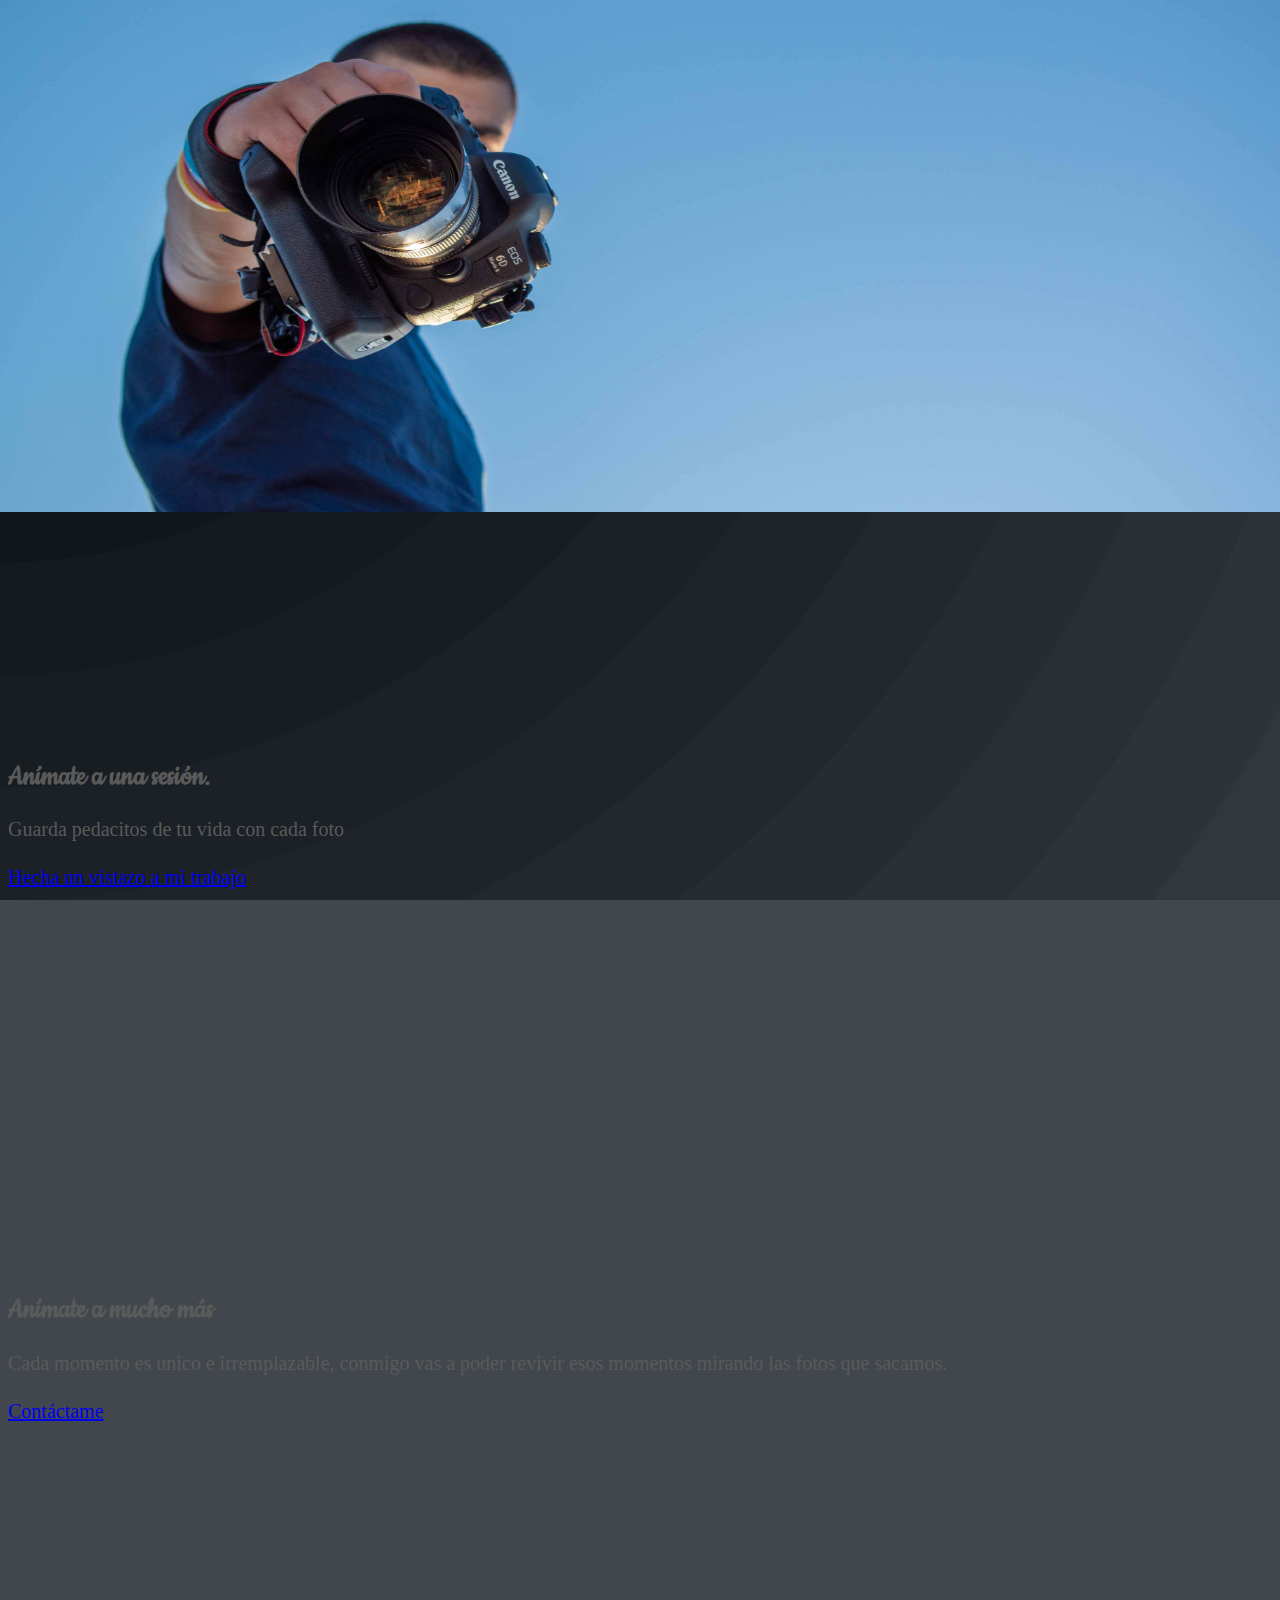
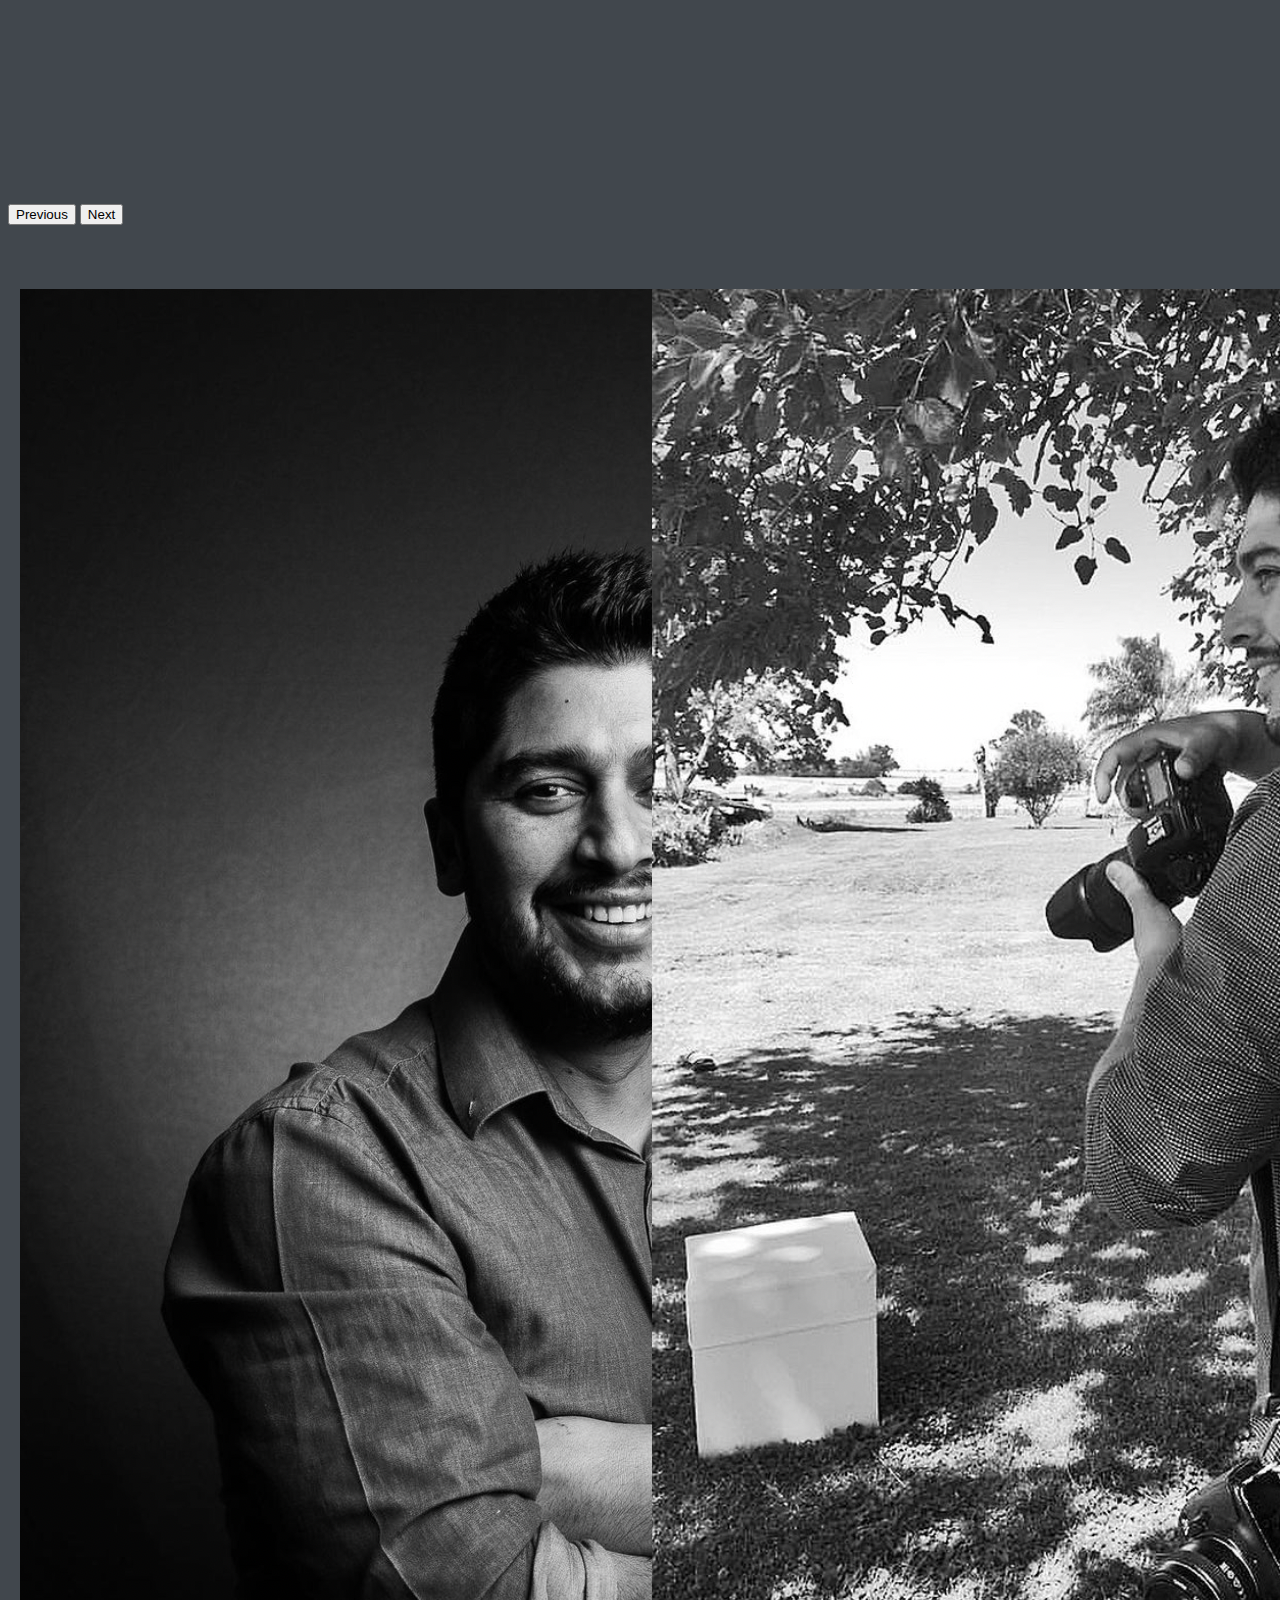
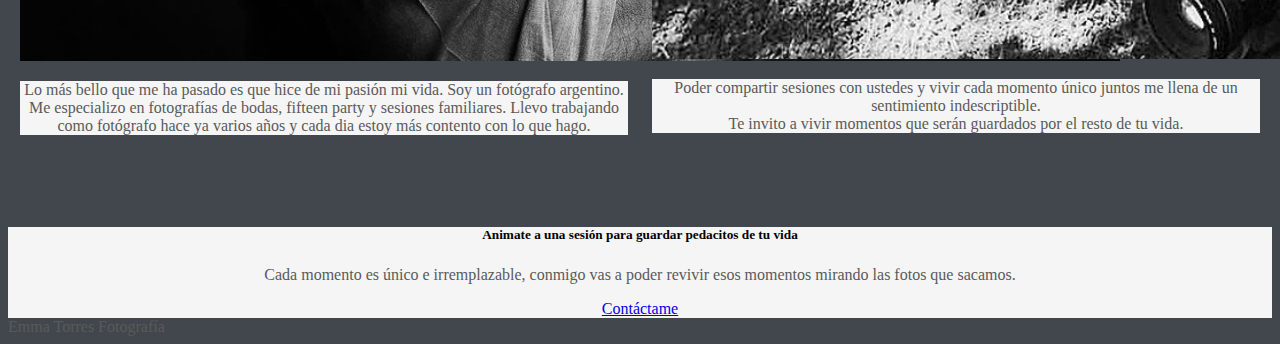
<file: index.html>
<!DOCTYPE html>
<html lang="en">
<head>
    <meta charset="UTF-8">
    <meta http-equiv="X-UA-Compatible" content="IE=edge">
    <meta name="viewport" content="width=device-width, initial-scale=1.0">
    <title>Emma Torres ph</title>
    <link rel="stylesheet" href="./css/style.css">
    <link rel="shortcut icon" href="./img/iconos/camara (3).png">
    <link href="https://cdn.jsdelivr.net/npm/bootstrap@5.1.3/dist/css/bootstrap.min.css" rel="stylesheet"
        integrity="sha384-1BmE4kWBq78iYhFldvKuhfTAU6auU8tT94WrHftjDbrCEXSU1oBoqyl2QvZ6jIW3" crossorigin="anonymous">
    <link href="https://fonts.googleapis.com/css2?family=Cookie&display=swap" rel="stylesheet">
    <meta name="description" content="Emma torres Fotografía, Pagina web de fotografía en donde puedes ver mis trabajos">
    <meta name="keywords" content="Fotografía, Sesiones, Bodas, casamientos, fotos">
</head>
<body>
    <header>

        <nav class="navbar navbar-expand-lg navbar-light bg-light">
            <div class="container-fluid">
                <a class="navbar-brand"  href="./index.html">Emma Torres Fotografia <img src="./img/iconos/camara (3).png" alt=""> </a>
                <button class="navbar-toggler" type="button" data-bs-toggle="collapse" data-bs-target="#navbarSupportedContent"
                    aria-controls="navbarSupportedContent" aria-expanded="false" aria-label="Toggle navigation">
                    <span class="navbar-toggler-icon"></span>
                </button>
                <div class="collapse navbar-collapse" id="navbarSupportedContent">
                    <ul class="navbar-nav me-auto mb-2 mb-lg-0">
                        <li class="nav-item">
                            <a class="nav-link active" aria-current="page" href="./index.html">Home</a>
                        </li>
                        <li class="nav-item">
                            <a class="nav-link" href="./pages/sesiones.html">Sesiones</a>
                        </li>
                        <li class="nav-item">
                            <a class="nav-link" href="./pages/galeria.html">Galería</a>
                        </li>
        
                        <li class="nav-item">
                            <a class="nav-link" href="./pages/opiniones.html">Opiniones</a>
                        </li>
                        <li class="nav-item">
                            <a class="nav-link" href="./pages/contacto.html">Contacto</a>
                        </li>
                    </ul>
        
                    <a href="https://www.facebook.com/emmatorres.fotografia">
                        <svg xmlns="http://www.w3.org/2000/svg" width="16" height="16" fill="currentColor"
                            class="bi bi-facebook" viewBox="0 0 16 16">
                            <path
                                d="M16 8.049c0-4.446-3.582-8.05-8-8.05C3.58 0-.002 3.603-.002 8.05c0 4.017 2.926 7.347 6.75 7.951v-5.625h-2.03V8.05H6.75V6.275c0-2.017 1.195-3.131 3.022-3.131.876 0 1.791.157 1.791.157v1.98h-1.009c-.993 0-1.303.621-1.303 1.258v1.51h2.218l-.354 2.326H9.25V16c3.824-.604 6.75-3.934 6.75-7.951z" />
                        </svg>
                    </a>
        
                </div>
            </div>
        </nav>



    </header>
    <main>

        <div id="myCarousel" class="carousel slide" data-bs-ride="carousel">
            <div class="carousel-indicators">
                <button type="button" data-bs-target="#myCarousel" data-bs-slide-to="0" class="active" aria-current="true"
                    aria-label="Slide 1"></button>
                <button type="button" data-bs-target="#myCarousel" data-bs-slide-to="1" aria-label="Slide 2"></button>
                <button type="button" data-bs-target="#myCarousel" data-bs-slide-to="2" aria-label="Slide 3"></button>
            </div>
            <div class="carousel-inner">
                <div class="carousel-item active">
                    <img src="./img/canon10.jpg" alt="" class="bd-placeholder-img" width="100%" height="100%" 
                        aria-hidden="true" preserveAspectRatio="xMidYMid slice" focusable="false">
                        <rect width="100%" height="100%" fill="#777" />
                   
        
                    <div class="container">
                        <div class="carousel-caption text-start">
                            <h1> Hola, Soy Emma Torres. <br>
                            Fotógrafo y retocador de imágenes</h1>
                            <p>Genero recuerdos que marcaran tu vida.</p>
                            <p><a class="btn btn-lg btn-secondary" href="https://www.instagram.com/emmatorresfotografia/">Contáctame ahora!</a></p>
                        </div>
                    </div>
                </div>
                <div class="carousel-item">
                    <img src="./img/canon4.jpg" alt="" class="bd-placeholder-img" width="100%" height="100%" aria-hidden="true"
                        preserveAspectRatio="xMidYMid slice" focusable="false">
                    <rect width="100%" height="100%" fill="#777" />
        
                    <div class="container">
                        <div class="carousel-caption">
                            <h1>Anímate a una sesión.</h1>
                            <p>Guarda pedacitos de tu vida con cada foto</p>
                            <p><a class="btn btn-lg btn-secondary" href="https://www.instagram.com/stories/highlights/17982583177488304/">Hecha un vistazo a mi trabajo</a></p>
                        </div>
                    </div>
                </div>
                <div class="carousel-item">
                    <img src="./img/canon7.jpg" alt="" class="bd-placeholder-img" width="100%" height="100%" aria-hidden="true"
                        preserveAspectRatio="xMidYMid slice" focusable="false">
                    <rect width="100%" height="100%" fill="#777" />
        
                    <div class="container">
                        <div class="carousel-caption text-end">
                            <h1>Anímate a mucho más</h1>
                            <p>Cada momento es unico e irremplazable, conmigo vas a poder revivir esos momentos mirando las fotos que sacamos.</p>
                            <p><a class="btn btn-lg btn-secondary" href="https://www.instagram.com/emmatorresfotografia/">Contáctame</a></p>
                        </div>
                    </div>
                </div>
            </div>
            <button class="carousel-control-prev" type="button" data-bs-target="#myCarousel" data-bs-slide="prev">
                <span class="carousel-control-prev-icon" aria-hidden="true"></span>
                <span class="visually-hidden">Previous</span>
            </button>
            <button class="carousel-control-next" type="button" data-bs-target="#myCarousel" data-bs-slide="next">
                <span class="carousel-control-next-icon" aria-hidden="true"></span>
                <span class="visually-hidden">Next</span>
            </button>
        </div>


    </main>
    <main class="flexbox">

    <div class="card" style="width: 38rem;">
        <img src="./img/emma3.jpg" class="card-img-top" alt="...">
        <div class="card-body">
            <p class="card-text">Lo más bello que me ha pasado es que hice de mi pasión mi vida.
                Soy un fotógrafo argentino. Me especializo en fotografías de bodas, fifteen party y sesiones familiares.
                Llevo trabajando como fotógrafo hace ya varios años y cada dia estoy más contento con lo que hago.
            </p>
        </div>
    
    </div>
    <div class="card" style="width: 38rem;">
        <img src="./img/emma4.jpg" class="card-img-top" alt="...">
        <div class="card-body">
            <p class="card-text">Poder compartir sesiones con ustedes y vivir cada momento único juntos me llena de un sentimiento indescriptible. <br>
                Te invito a vivir momentos que serán guardados por el resto de tu vida.
            </p>
        </div>


    </main>
    <br><br><br>
    <footer>
    
        <div class="card text-center">
            <div class="card-header">
    
            </div>
            <div class="card-body">
                <h5 class="card-title">Animate a una sesión para guardar pedacitos de tu vida</h5>
                <p class="card-text">Cada momento es único e irremplazable, conmigo vas a poder revivir esos momentos
                    mirando las fotos que sacamos.</p>
                <a href="https://www.instagram.com/emmatorresfotografia/" class="btn btn-dark"
                    target="_blank">Contáctame</a>
            </div>
            <div class="card-footer text-muted">
                Emma Torres Fotografía
            </div>
        </div>
    
        </div>
    
    </footer>

<script src="https://cdn.jsdelivr.net/npm/@popperjs/core@2.10.2/dist/umd/popper.min.js"
    integrity="sha384-7+zCNj/IqJ95wo16oMtfsKbZ9ccEh31eOz1HGyDuCQ6wgnyJNSYdrPa03rtR1zdB"
    crossorigin="anonymous"></script>
<script src="https://cdn.jsdelivr.net/npm/bootstrap@5.1.3/dist/js/bootstrap.min.js"
    integrity="sha384-QJHtvGhmr9XOIpI6YVutG+2QOK9T+ZnN4kzFN1RtK3zEFEIsxhlmWl5/YESvpZ13"
    crossorigin="anonymous"></script>
    
</body>
</html>
</file>
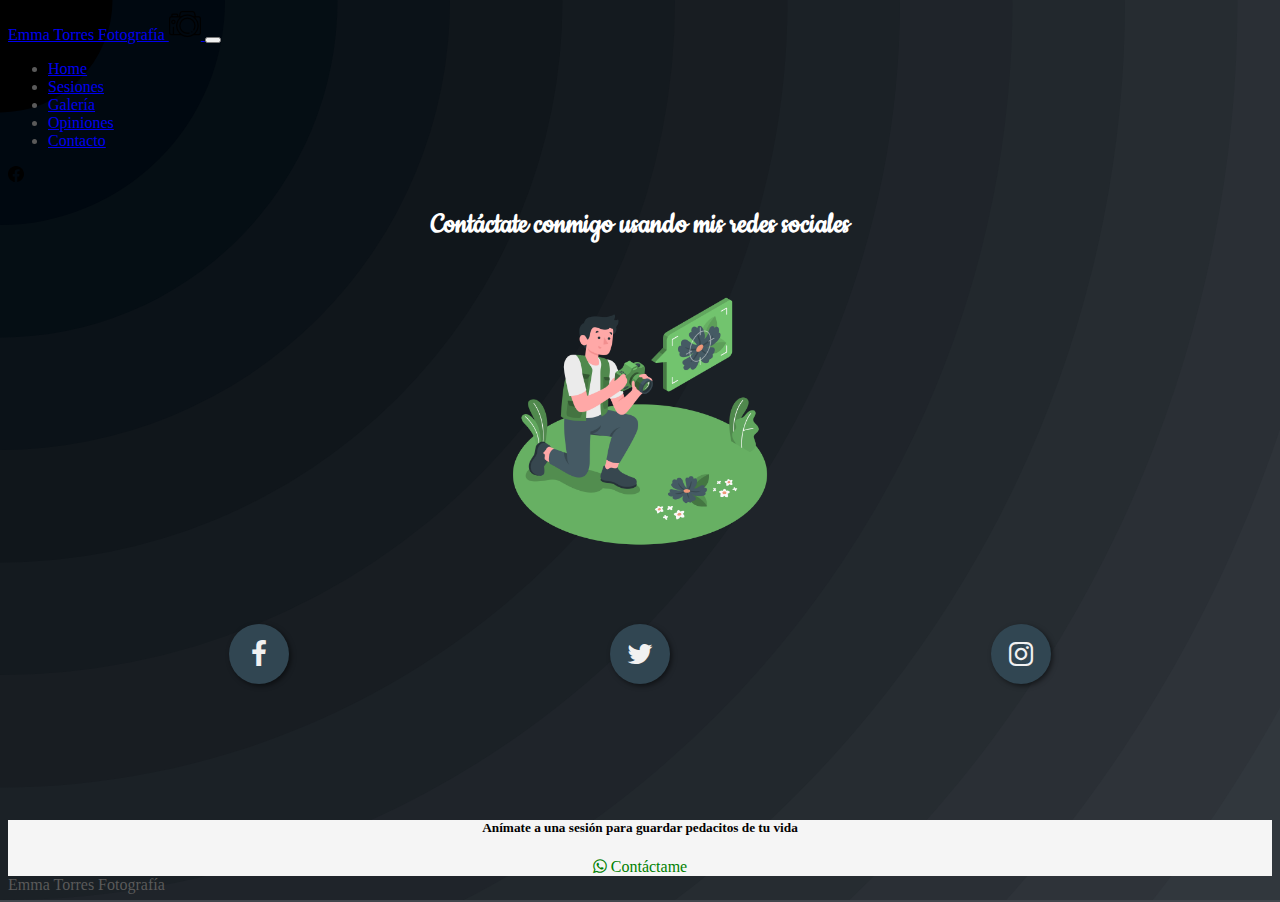
<file: pages/contacto.html>
<!DOCTYPE html>
<html lang="en">
<head>
    <meta charset="UTF-8">
    <meta http-equiv="X-UA-Compatible" content="IE=edge">
    <meta name="viewport" content="width=device-width, initial-scale=1.0">
    <title>Emma Torres ph</title>
    <link rel="stylesheet" href="../css/style.css">
    <link rel="shortcut icon" href="../img/iconos/camara (3).png">
    <link href="https://cdn.jsdelivr.net/npm/bootstrap@5.1.3/dist/css/bootstrap.min.css" rel="stylesheet"
        integrity="sha384-1BmE4kWBq78iYhFldvKuhfTAU6auU8tT94WrHftjDbrCEXSU1oBoqyl2QvZ6jIW3" crossorigin="anonymous">
    <link href="https://fonts.googleapis.com/css2?family=Cookie&display=swap" rel="stylesheet">
    <link rel="stylesheet" href="https://stackpath.bootstrapcdn.com/font-awesome/4.7.0/css/font-awesome.min.css">
    <link href="https://fonts.googleapis.com/css2?family=Cookie&display=swap" rel="stylesheet">
    <meta name="description" content="Emma torres Fotografía, Pagina web de fotografia en donde puedes ver mis trabajos">
    <meta name="keywords" content=" Contacto, Fotografía, Sesiones, Bodas, casamientos, fotos">
    </head>
    
    <body>
        <header>
    
            <nav class="navbar navbar-expand-lg navbar-light bg-light">
                <div class="container-fluid">
                    <a class="navbar-brand" href="../index.html">Emma Torres Fotografía <img src="../img/iconos/camara (3).png" alt="">
                    </a>
                    <button class="navbar-toggler" type="button" data-bs-toggle="collapse"
                        data-bs-target="#navbarSupportedContent" aria-controls="navbarSupportedContent"
                        aria-expanded="false" aria-label="Toggle navigation">
                        <span class="navbar-toggler-icon"></span>
                    </button>
                    <div class="collapse navbar-collapse" id="navbarSupportedContent">
                        <ul class="navbar-nav me-auto mb-2 mb-lg-0">
                            <li class="nav-item">
                                <a class="nav-link active" aria-current="page" href="../index.html">Home</a>
                            </li>
                            <li class="nav-item">
                                <a class="nav-link" href="../pages/sesiones.html">Sesiones</a>
                            </li>
                            <li class="nav-item">
                                <a class="nav-link" href="../pages/galeria.html">Galería</a>
                            </li>
    
                            <li class="nav-item">
                                <a class="nav-link" href="../pages/opiniones.html">Opiniones</a>
                            </li>
                            <li class="nav-item">
                                <a class="nav-link" href="../pages/contacto.html">Contacto</a>
                            </li>
                        </ul>
    
                        <a href="https://www.facebook.com/emmatorres.fotografia">
                            <svg xmlns="http://www.w3.org/2000/svg" width="16" height="16" fill="currentColor"
                                class="bi bi-facebook" viewBox="0 0 16 16">
                                <path
                                    d="M16 8.049c0-4.446-3.582-8.05-8-8.05C3.58 0-.002 3.603-.002 8.05c0 4.017 2.926 7.347 6.75 7.951v-5.625h-2.03V8.05H6.75V6.275c0-2.017 1.195-3.131 3.022-3.131.876 0 1.791.157 1.791.157v1.98h-1.009c-.993 0-1.303.621-1.303 1.258v1.51h2.218l-.354 2.326H9.25V16c3.824-.604 6.75-3.934 6.75-7.951z" />
                            </svg>
                        </a>
    
                    </div>
                </div>
            </nav>
    
    
    
        </header>


        <div class="contacto__redes">
            <h1>Contáctate conmigo usando mis redes sociales</h1>
        </div>
        
        
        <div class="fotix">
            <img src="../img/Focus-amico.png" alt="" height="300px" width="300px">
        </div>
        
        
        <main>
            <section class="buttons">
                <a href="https://www.facebook.com/emmatorres.fotografia" class="fa fa-facebook"></a>
                <a href="https://twitter.com/emmatorres08" class="fa fa-twitter"></a>
                <a href="https://www.instagram.com/emmatorresfotografia/" class="fa fa-instagram"></a>
            </section>
        </main>
        
        
        <br><br><br>
        
        <footer>
        
            <div class="card text-center">
                <div class="card-header">
        
                </div>
                <div class="card-body">
                    <h5 class="card-title">Anímate a una sesión para guardar pedacitos de tu vida</h5>
        
                    <a href="https://wa.me/5493434166431" class="fa fa-whatsapp" aria-hidden="true" target="_blank">
                        Contáctame</a>
                </div>
                <div class="card-footer text-muted">
                    Emma Torres Fotografía
                </div>
            </div>
        
            </div>
        
        </footer>


    


        <script src="https://cdn.jsdelivr.net/npm/@popperjs/core@2.10.2/dist/umd/popper.min.js"
            integrity="sha384-7+zCNj/IqJ95wo16oMtfsKbZ9ccEh31eOz1HGyDuCQ6wgnyJNSYdrPa03rtR1zdB"
            crossorigin="anonymous"></script>
        <script src="https://cdn.jsdelivr.net/npm/bootstrap@5.1.3/dist/js/bootstrap.min.js"
            integrity="sha384-QJHtvGhmr9XOIpI6YVutG+2QOK9T+ZnN4kzFN1RtK3zEFEIsxhlmWl5/YESvpZ13"
            crossorigin="anonymous"></script>
</body>
</html>
</file>
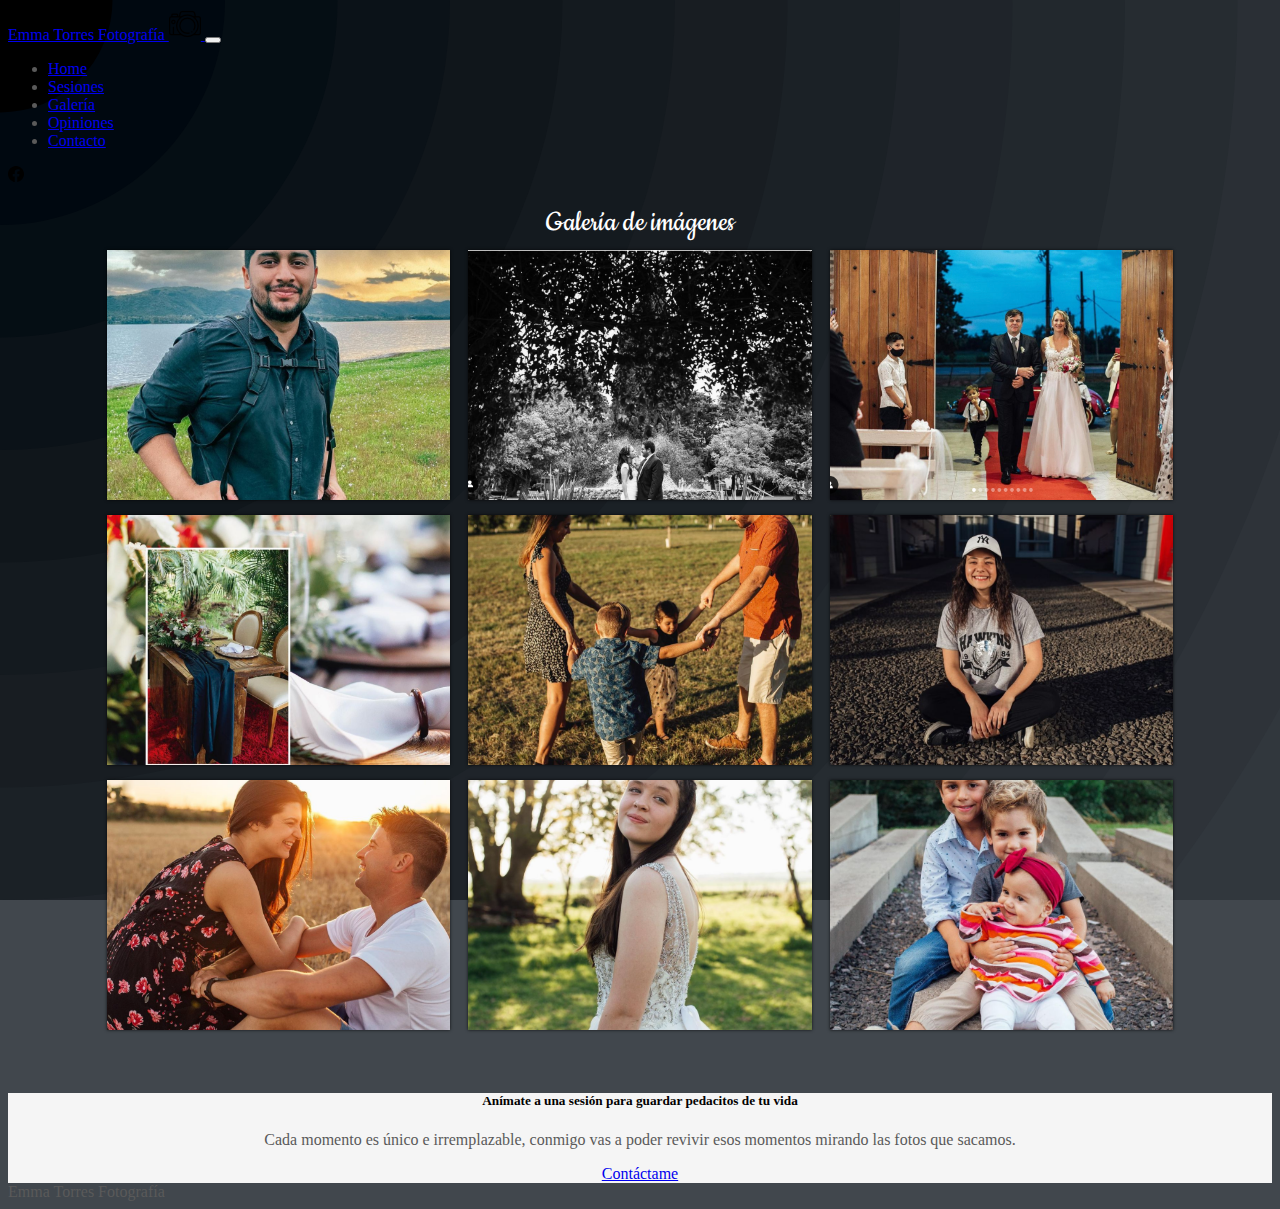
<file: pages/galeria.html>
<!DOCTYPE html>
<html lang="en">

<head>
    <meta charset="UTF-8">
    <meta http-equiv="X-UA-Compatible" content="IE=edge">
    <meta name="viewport" content="width=device-width, initial-scale=1.0">
    <title>Emma Torres ph</title>
    <link rel="stylesheet" href="../css/style.css">
    <link rel="shortcut icon" href="../img/iconos/camara (3).png">
    <link href="https://cdn.jsdelivr.net/npm/bootstrap@5.1.3/dist/css/bootstrap.min.css" rel="stylesheet"
        integrity="sha384-1BmE4kWBq78iYhFldvKuhfTAU6auU8tT94WrHftjDbrCEXSU1oBoqyl2QvZ6jIW3" crossorigin="anonymous">
    <link href="https://fonts.googleapis.com/css2?family=Cookie&display=swap" rel="stylesheet">
    <meta name="description" content="Emma torres Fotografía, Pagina web de fotografia en donde puedes ver mis trabajos">
    <meta name="keywords" content=" Galeria, imágenes, Fotografía, Sesiones, Bodas, casamientos, fotos">
</head>

<body>
    <header>

        <nav class="navbar navbar-expand-lg navbar-light bg-light">
            <div class="container-fluid">
                <a class="navbar-brand" href="../index.html">Emma Torres Fotografía <img src="../img/iconos/camara (3).png" alt="">
                </a>
                <button class="navbar-toggler" type="button" data-bs-toggle="collapse"
                    data-bs-target="#navbarSupportedContent" aria-controls="navbarSupportedContent"
                    aria-expanded="false" aria-label="Toggle navigation">
                    <span class="navbar-toggler-icon"></span>
                </button>
                <div class="collapse navbar-collapse" id="navbarSupportedContent">
                    <ul class="navbar-nav me-auto mb-2 mb-lg-0">
                        <li class="nav-item">
                            <a class="nav-link active" aria-current="page" href="../index.html">Home</a>
                        </li>
                        <li class="nav-item">
                            <a class="nav-link" href="../pages/sesiones.html">Sesiones</a>
                        </li>
                        <li class="nav-item">
                            <a class="nav-link" href="../pages/galeria.html">Galería</a>
                        </li>

                        <li class="nav-item">
                            <a class="nav-link" href="../pages/opiniones.html">Opiniones</a>
                        </li>
                        <li class="nav-item">
                            <a class="nav-link" href="../pages/contacto.html">Contacto</a>
                        </li>
                    </ul>

                    <a href="https://www.facebook.com/emmatorres.fotografia">
                        <svg xmlns="http://www.w3.org/2000/svg" width="16" height="16" fill="currentColor"
                            class="bi bi-facebook" viewBox="0 0 16 16">
                            <path
                                d="M16 8.049c0-4.446-3.582-8.05-8-8.05C3.58 0-.002 3.603-.002 8.05c0 4.017 2.926 7.347 6.75 7.951v-5.625h-2.03V8.05H6.75V6.275c0-2.017 1.195-3.131 3.022-3.131.876 0 1.791.157 1.791.157v1.98h-1.009c-.993 0-1.303.621-1.303 1.258v1.51h2.218l-.354 2.326H9.25V16c3.824-.604 6.75-3.934 6.75-7.951z" />
                        </svg>
                    </a>

                </div>
            </div>
        </nav>



    </header>

    <br>
    
    <div class="galeria">
        <h1>Galería de imágenes</h1>
    
        <div class="contenedor-imagenes">
            <div class="imagen">
                <img src="../img/et.jpg" alt="">
                <div class="overlay">
                    <a href="https://www.instagram.com/emmatorresfotografia/">
                        <h2>Conoce más en mi perfil</h2>
                    </a>
                </div>
            </div>
            <div class="imagen">
                <img src="../img/vatiedad-de-ejemplos.jpg" alt="">
                <div class="overlay">
                    <a href="https://www.instagram.com/p/CbiVS4rO3vn/">
                        <h2>Existen variedad de ejemplos</h2>
                    </a>
                </div>
            </div>
            <div class="imagen">
                <img src="../img/bodas.jpg" alt="">
                <div class="overlay">
                    <a href="https://www.instagram.com/p/CZxhSKGvHr6/">
                        <h2>Bodas</h2>
                    </a>
                </div>
            </div>
            <div class="imagen">
                <img src="../img/preparativos.jpg" alt="">
                <div class="overlay">
                    <a href="https://www.instagram.com/p/CYkDjLdvreF/">
                        <h2>Preparativos</h2>
                    </a>
                </div>
            </div>
            <div class="imagen">
                <img src="../img/familiares.jpg" alt="">
                <div class="overlay">
                    <a href="https://www.instagram.com/p/CX1w7GOvnKI/">
                        <h2>Familiares</h2>
                    </a>
                </div>
            </div>
            <div class="imagen">
                <img src="../img/casuales.jpg" alt="">
                <div class="overlay">
                    <a href="https://www.instagram.com/p/CT2ZkGCNVm6/">
                        <h2>Casuales</h2>
                    </a>
                </div>
            </div>
            <div class="imagen">
                <img src="../img/pre-bodas.jpg" alt="">
                <div class="overlay">
                    <a href="https://www.instagram.com/p/CXe-T4ul16B/">
                        <h2>Pre Bodas</h2>
                    </a>
                </div>
            </div>
            <div class="imagen">
                <img src="../img/xv.jpg" alt="">
                <div class="overlay">
                    <a href="https://www.instagram.com/p/CU-zVOjvBQN/">
                        <h2>Fifteen Party</h2>
                    </a>
                </div>
            </div>
            <div class="imagen">
                <img src="../img/chiquitos.jpg" alt="">
                <div class="overlay">
                    <a href="https://www.instagram.com/p/CNYjqp9DRvq/">
                        <h2>Con los más chiquitos</h2>
                    </a>
                </div>
            </div>
    
        </div>
    </div>
    <br><br>

    <footer>
    
        <div class="card text-center">
            <div class="card-header">
    
            </div>
            <div class="card-body">
                <h5 class="card-title">Anímate a una sesión para guardar pedacitos de tu vida</h5>
                <p class="card-text">Cada momento es único e irremplazable, conmigo vas a poder revivir esos momentos
                    mirando las fotos que sacamos.</p>
                <a href="https://www.instagram.com/emmatorresfotografia/" class="btn btn-dark"
                    target="_blank">Contáctame</a>
            </div>
            <div class="card-footer text-muted">
                Emma Torres Fotografía
            </div>
        </div>
    
        </div>
    
    </footer>

    <script src="https://cdn.jsdelivr.net/npm/@popperjs/core@2.10.2/dist/umd/popper.min.js"
        integrity="sha384-7+zCNj/IqJ95wo16oMtfsKbZ9ccEh31eOz1HGyDuCQ6wgnyJNSYdrPa03rtR1zdB"
        crossorigin="anonymous"></script>
    <script src="https://cdn.jsdelivr.net/npm/bootstrap@5.1.3/dist/js/bootstrap.min.js"
        integrity="sha384-QJHtvGhmr9XOIpI6YVutG+2QOK9T+ZnN4kzFN1RtK3zEFEIsxhlmWl5/YESvpZ13"
        crossorigin="anonymous"></script>


</body>

</html>
</file>
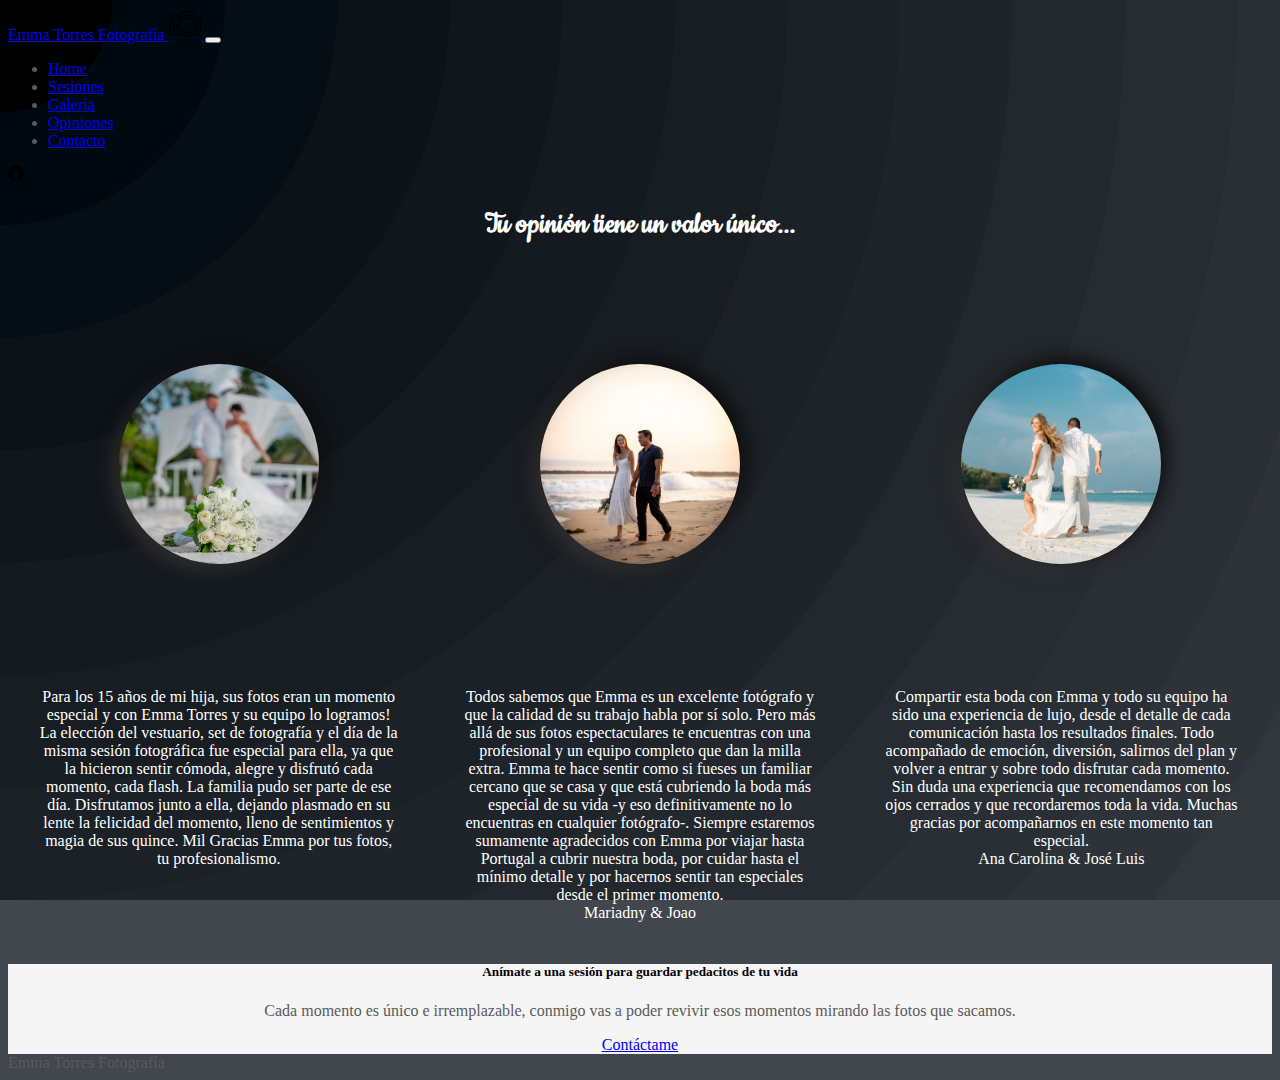
<file: pages/opiniones.html>
<!DOCTYPE html>
<html lang="en">

<head>
    <meta charset="UTF-8">
    <meta http-equiv="X-UA-Compatible" content="IE=edge">
    <meta name="viewport" content="width=device-width, initial-scale=1.0">
    <title>Emma Torres ph</title>
    <link rel="stylesheet" href="../css/style.css">
    <link rel="shortcut icon" href="../img/iconos/camara (3).png">
    <link href="https://cdn.jsdelivr.net/npm/bootstrap@5.1.3/dist/css/bootstrap.min.css" rel="stylesheet"
        integrity="sha384-1BmE4kWBq78iYhFldvKuhfTAU6auU8tT94WrHftjDbrCEXSU1oBoqyl2QvZ6jIW3" crossorigin="anonymous">
    <link href="https://fonts.googleapis.com/css2?family=Cookie&display=swap" rel="stylesheet">
    <meta name="description" content="Emma torres Fotografía, Pagina web de fotografia en donde puedes ver mis trabajos">
    <meta name="keywords" content=" Opiniones, Fotografía, Sesiones, Bodas, casamientos, fotos">
</head>

<body>
    <header>

        <nav class="navbar navbar-expand-lg navbar-light bg-light">
            <div class="container-fluid">
                <a class="navbar-brand" href="../index.html">Emma Torres Fotografía <img src="../img/iconos/camara (3).png" alt="">
                </a>
                <button class="navbar-toggler" type="button" data-bs-toggle="collapse"
                    data-bs-target="#navbarSupportedContent" aria-controls="navbarSupportedContent"
                    aria-expanded="false" aria-label="Toggle navigation">
                    <span class="navbar-toggler-icon"></span>
                </button>
                <div class="collapse navbar-collapse" id="navbarSupportedContent">
                    <ul class="navbar-nav me-auto mb-2 mb-lg-0">
                        <li class="nav-item">
                            <a class="nav-link active" aria-current="page" href="../index.html">Home</a>
                        </li>
                        <li class="nav-item">
                            <a class="nav-link" href="../pages/sesiones.html">Sesiones</a>
                        </li>
                        <li class="nav-item">
                            <a class="nav-link" href="../pages/galeria.html">Galería</a>
                        </li>

                        <li class="nav-item">
                            <a class="nav-link" href="../pages/opiniones.html">Opiniones</a>
                        </li>
                        <li class="nav-item">
                            <a class="nav-link" href="../pages/contacto.html">Contacto</a>
                        </li>
                    </ul>

                    <a href="https://www.facebook.com/emmatorres.fotografia">
                        <svg xmlns="http://www.w3.org/2000/svg" width="16" height="16" fill="currentColor"
                            class="bi bi-facebook" viewBox="0 0 16 16">
                            <path
                                d="M16 8.049c0-4.446-3.582-8.05-8-8.05C3.58 0-.002 3.603-.002 8.05c0 4.017 2.926 7.347 6.75 7.951v-5.625h-2.03V8.05H6.75V6.275c0-2.017 1.195-3.131 3.022-3.131.876 0 1.791.157 1.791.157v1.98h-1.009c-.993 0-1.303.621-1.303 1.258v1.51h2.218l-.354 2.326H9.25V16c3.824-.604 6.75-3.934 6.75-7.951z" />
                        </svg>
                    </a>

                </div>
            </div>
        </nav>



    </header>

    <div class="opinion__titulo">
        <h1>Tu opinión tiene un valor único...</h1>
    </div>
    
    <div class="comentario__flex">
    
        <div class="comentario">
    
            <img src="../img/19.jpg" alt="" height="200px" width="200px">
    
            <p>
                Para los 15 años de mi hija, sus fotos eran un momento especial y con Emma Torres y su equipo lo logramos!
                La elección del
                vestuario, set de fotografía y el día de la misma sesión fotográfica fue especial para ella, ya que la
                hicieron sentir
                cómoda, alegre y disfrutó cada momento, cada flash. La familia pudo ser parte de ese día. Disfrutamos junto
                a ella,
                dejando plasmado en su lente la felicidad del momento, lleno de sentimientos y magia de sus quince. Mil
                Gracias Emma por
                tus fotos, tu profesionalismo.</p>
    
        </div>
        <div class="comentario">
    
            <img src="../img/11.jpg" alt="" height="200px" width="200px">
    
            <p>
                Todos sabemos que Emma es un excelente fotógrafo y que la calidad de su trabajo habla por sí solo. Pero más
                allá de sus
                fotos espectaculares te encuentras con una profesional y un equipo completo que dan la milla extra. Emma te
                hace sentir
                como si fueses un familiar cercano que se casa y que está cubriendo la boda más especial de su vida -y eso
                definitivamente no lo encuentras en cualquier fotógrafo-. Siempre estaremos sumamente agradecidos con Emma
                por viajar
                hasta Portugal a cubrir nuestra boda, por cuidar hasta el mínimo detalle y por hacernos sentir tan
                especiales desde el
                primer momento. <br>
                Mariadny & Joao</p>
    
        </div>
        <div class="comentario">
    
            <img src="../img/21.jpg" alt="" height="200px" width="200px">
    
            <p>
                Compartir esta boda con Emma y todo su equipo ha sido una experiencia de lujo, desde el detalle de cada
                comunicación
                hasta los resultados finales. Todo acompañado de emoción, diversión, salirnos del plan y volver a entrar y
                sobre todo
                disfrutar cada momento. Sin duda una experiencia que recomendamos con los ojos cerrados y que recordaremos
                toda la vida.
                Muchas gracias por acompañarnos en este momento tan especial. <br>
                Ana Carolina & José Luis</p>
    
        </div>
    
    
    
    
    </div>

    <footer>
    
        <div class="card text-center">
            <div class="card-header">
    
            </div>
            <div class="card-body">
                <h5 class="card-title">Anímate a una sesión para guardar pedacitos de tu vida</h5>
                <p class="card-text">Cada momento es único e irremplazable, conmigo vas a poder revivir esos momentos
                    mirando las fotos que sacamos.</p>
                <a href="https://www.instagram.com/emmatorresfotografia/" class="btn btn-dark"
                    target="_blank">Contáctame</a>
            </div>
            <div class="card-footer text-muted">
                Emma Torres Fotografía
            </div>
        </div>
    
        </div>
    
    </footer>










    <script src="https://cdn.jsdelivr.net/npm/@popperjs/core@2.10.2/dist/umd/popper.min.js"
        integrity="sha384-7+zCNj/IqJ95wo16oMtfsKbZ9ccEh31eOz1HGyDuCQ6wgnyJNSYdrPa03rtR1zdB"
        crossorigin="anonymous"></script>
    <script src="https://cdn.jsdelivr.net/npm/bootstrap@5.1.3/dist/js/bootstrap.min.js"
        integrity="sha384-QJHtvGhmr9XOIpI6YVutG+2QOK9T+ZnN4kzFN1RtK3zEFEIsxhlmWl5/YESvpZ13"
        crossorigin="anonymous"></script>


</body>

</html>
</file>
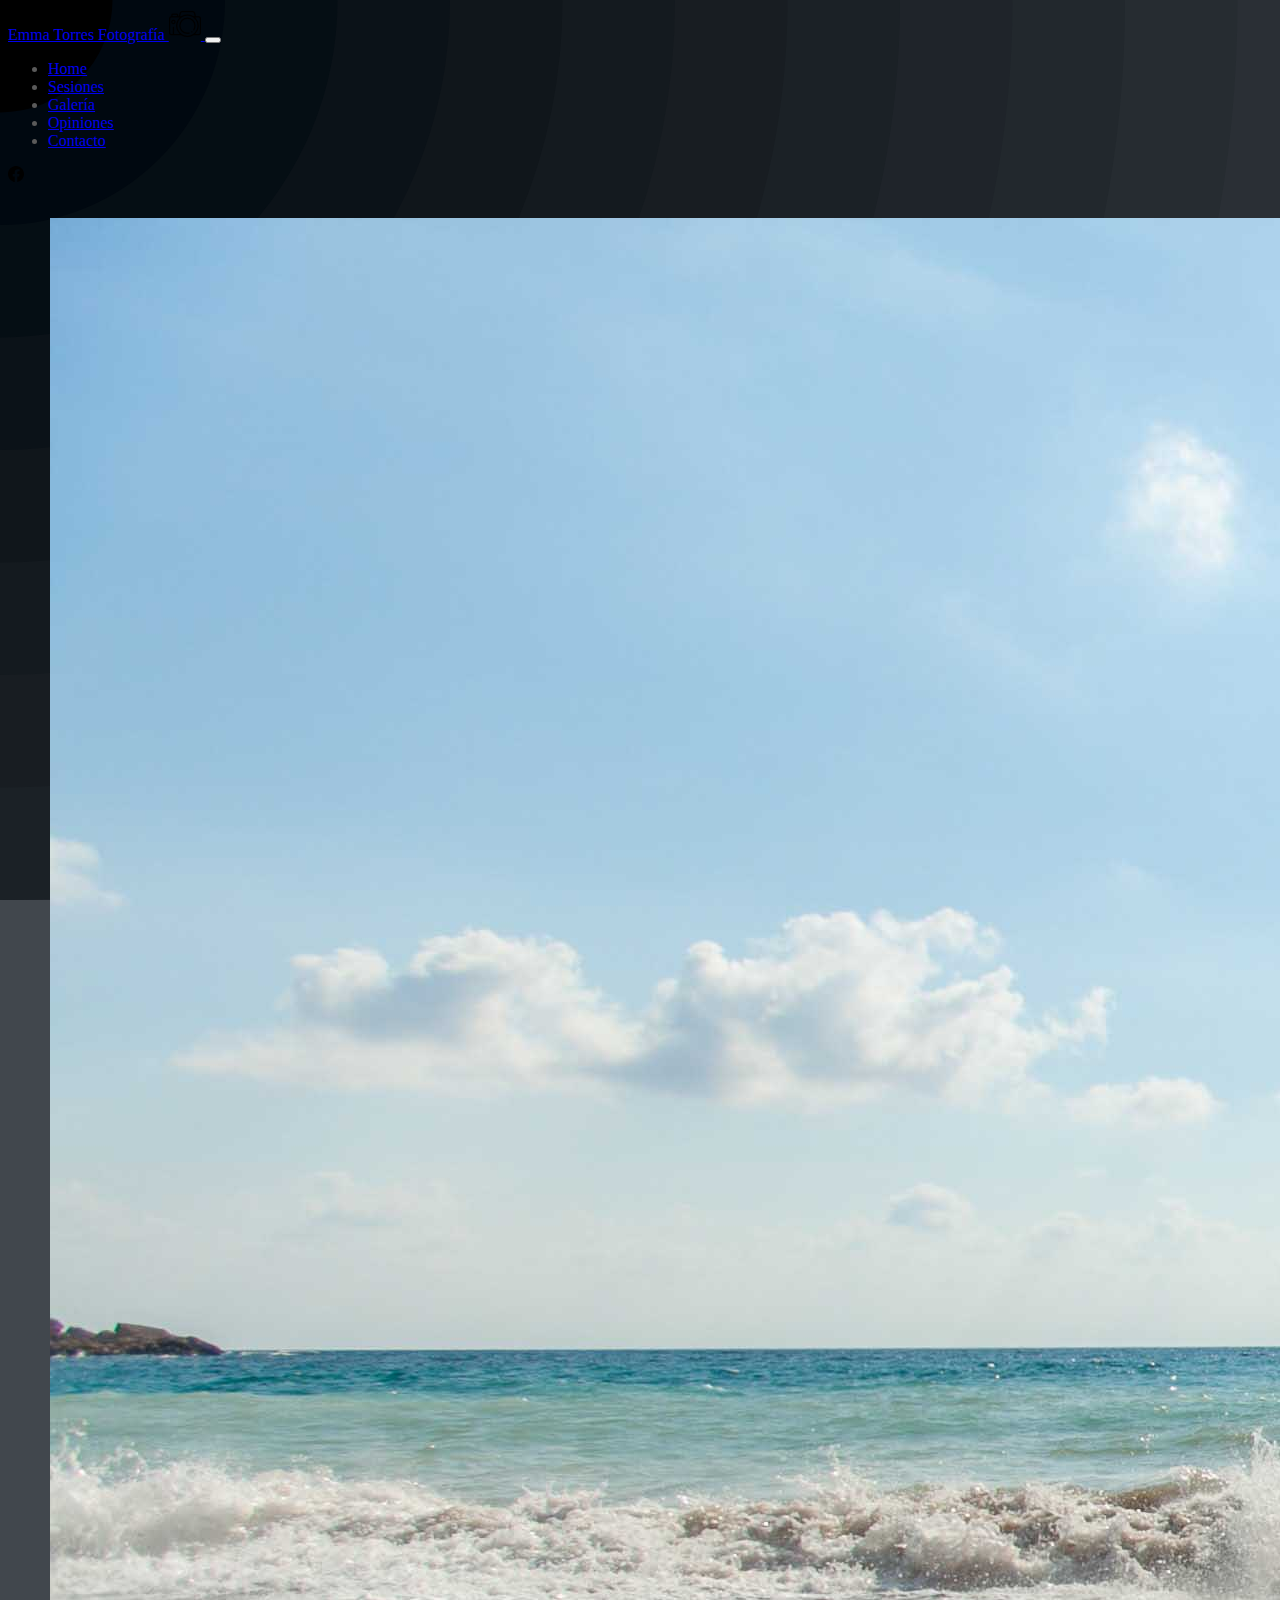
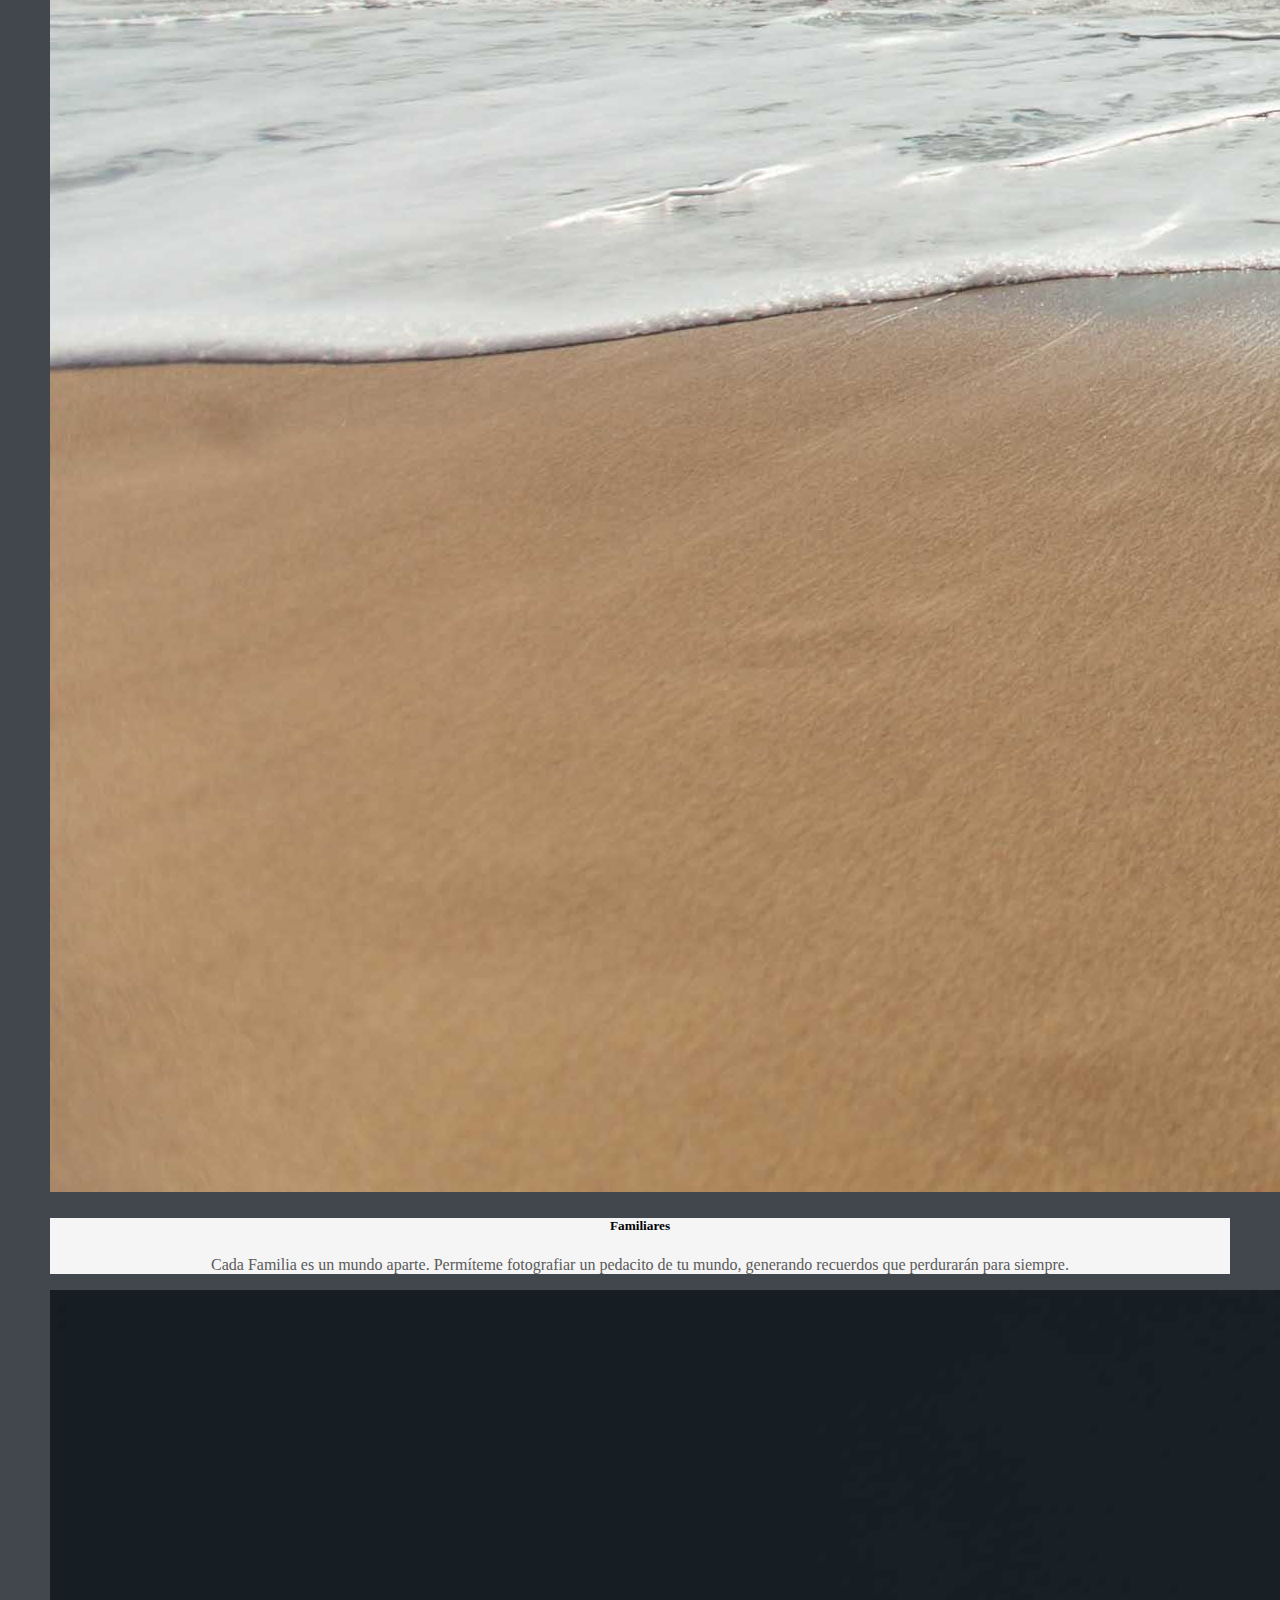
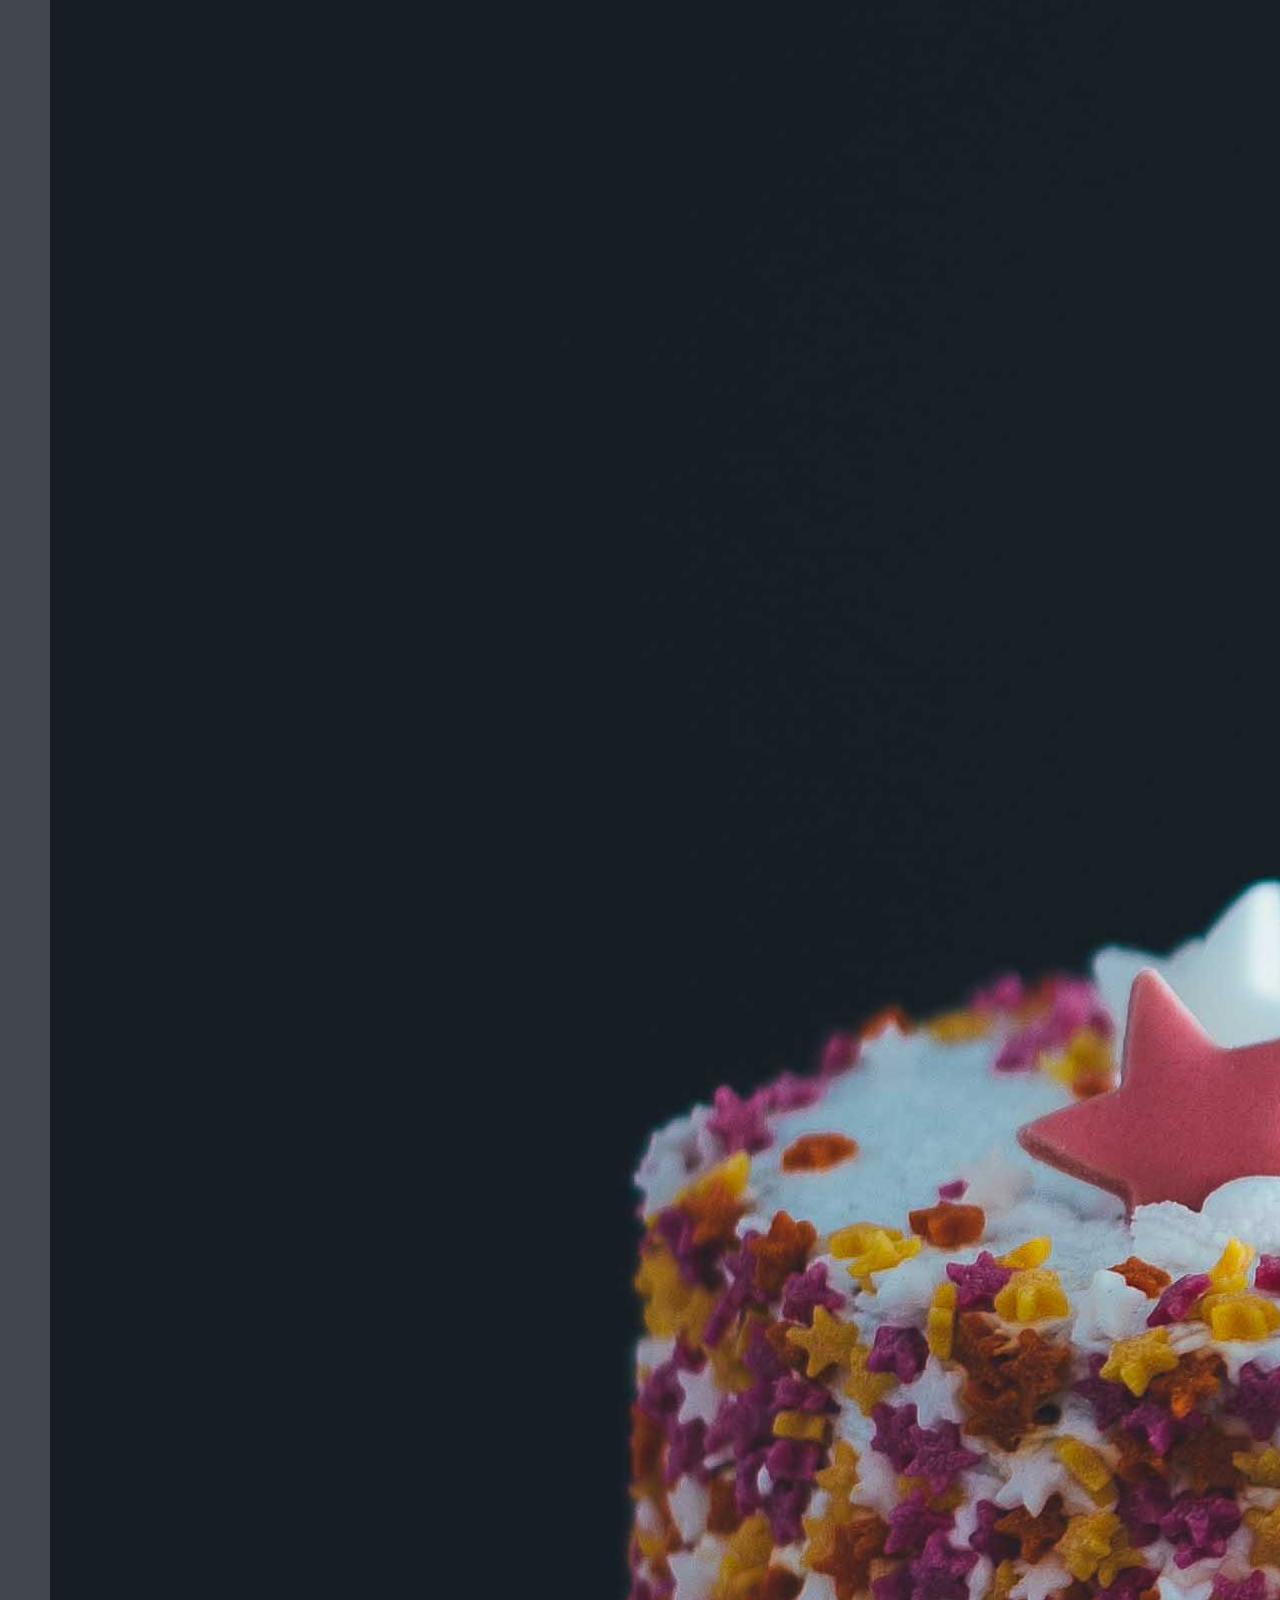
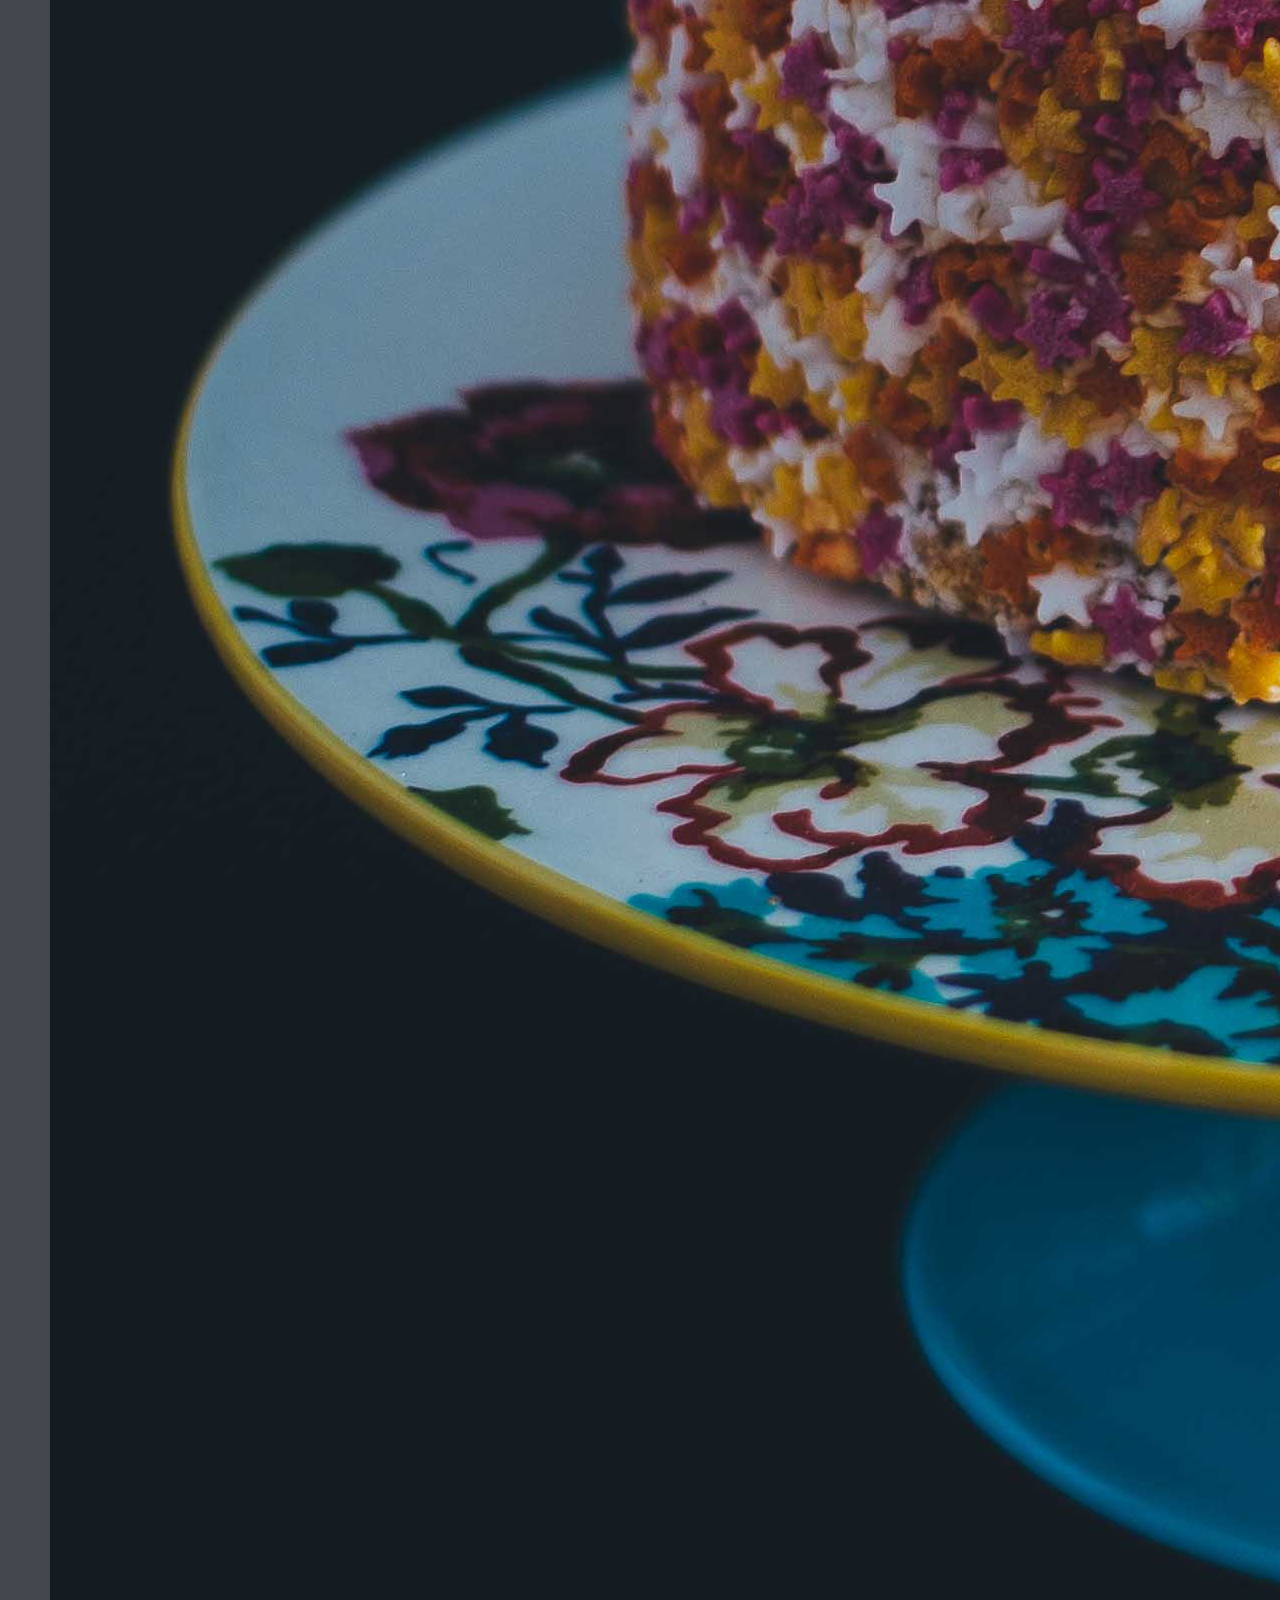
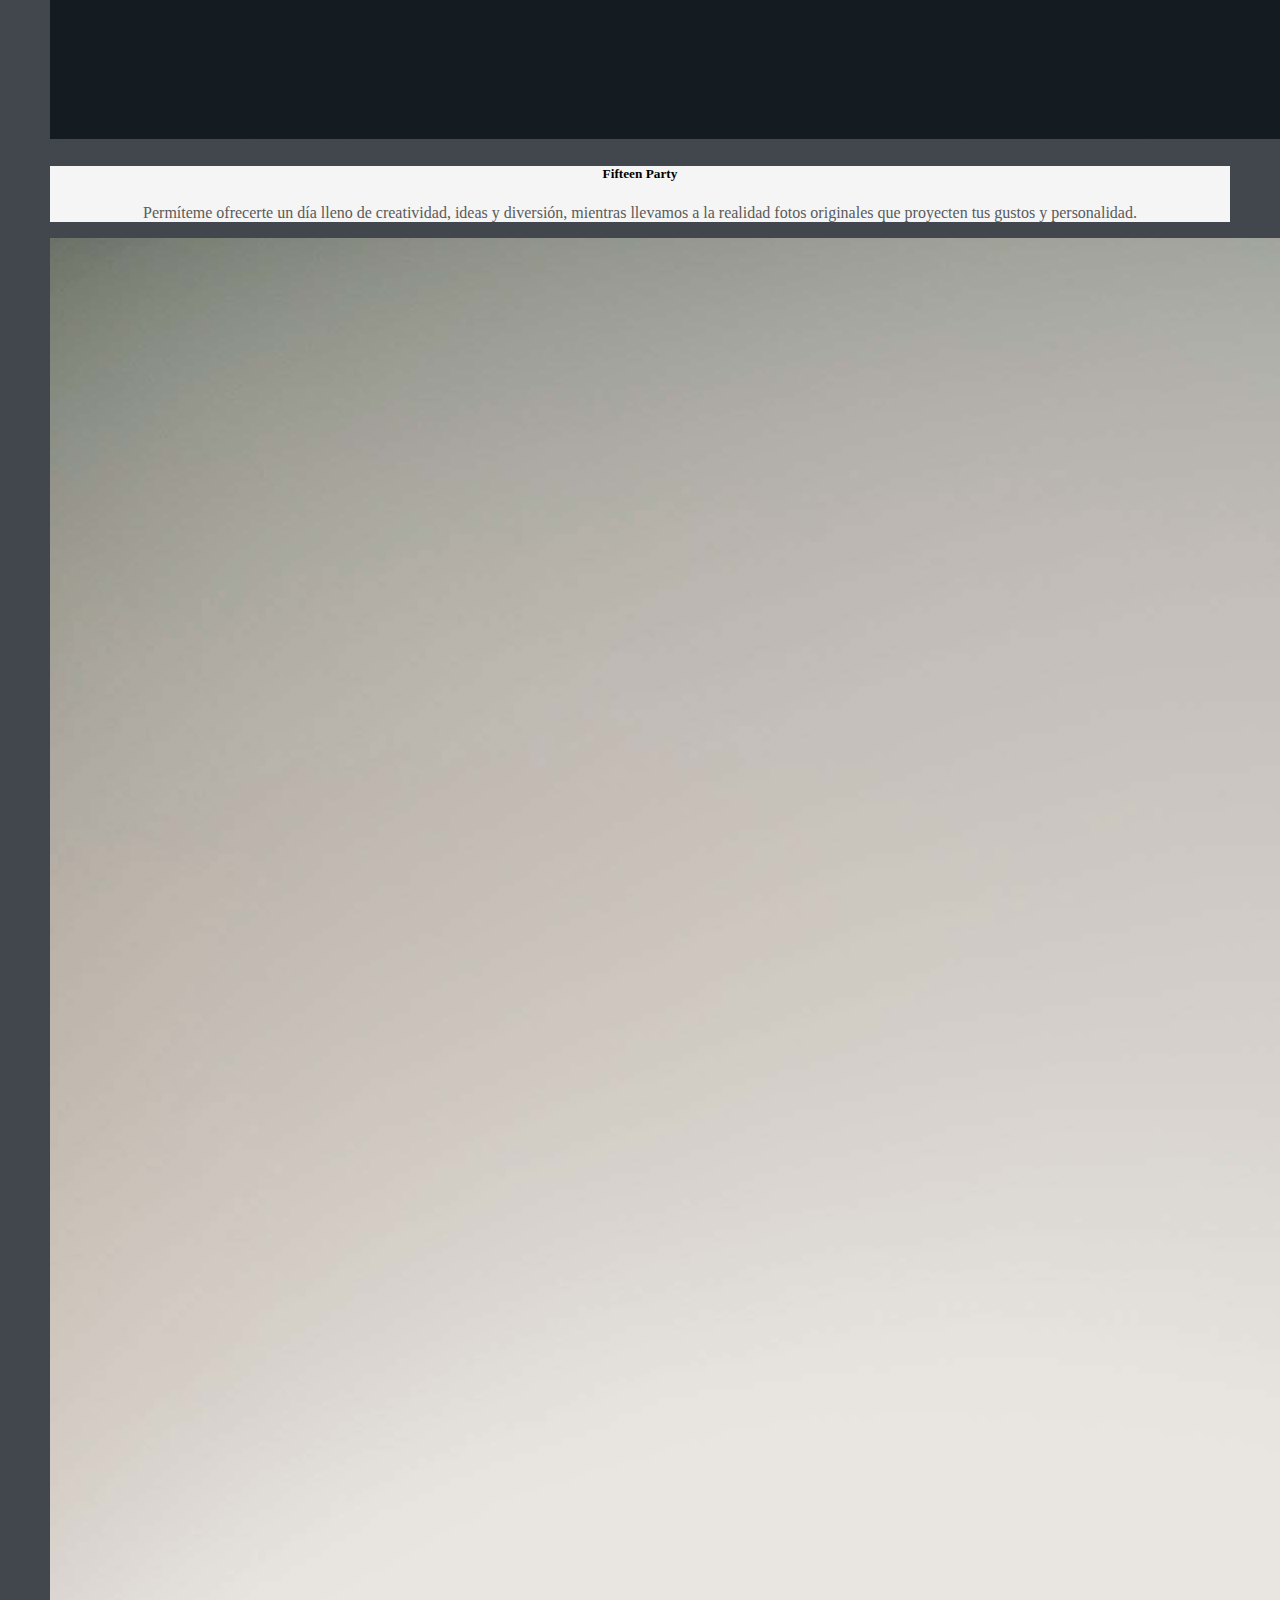
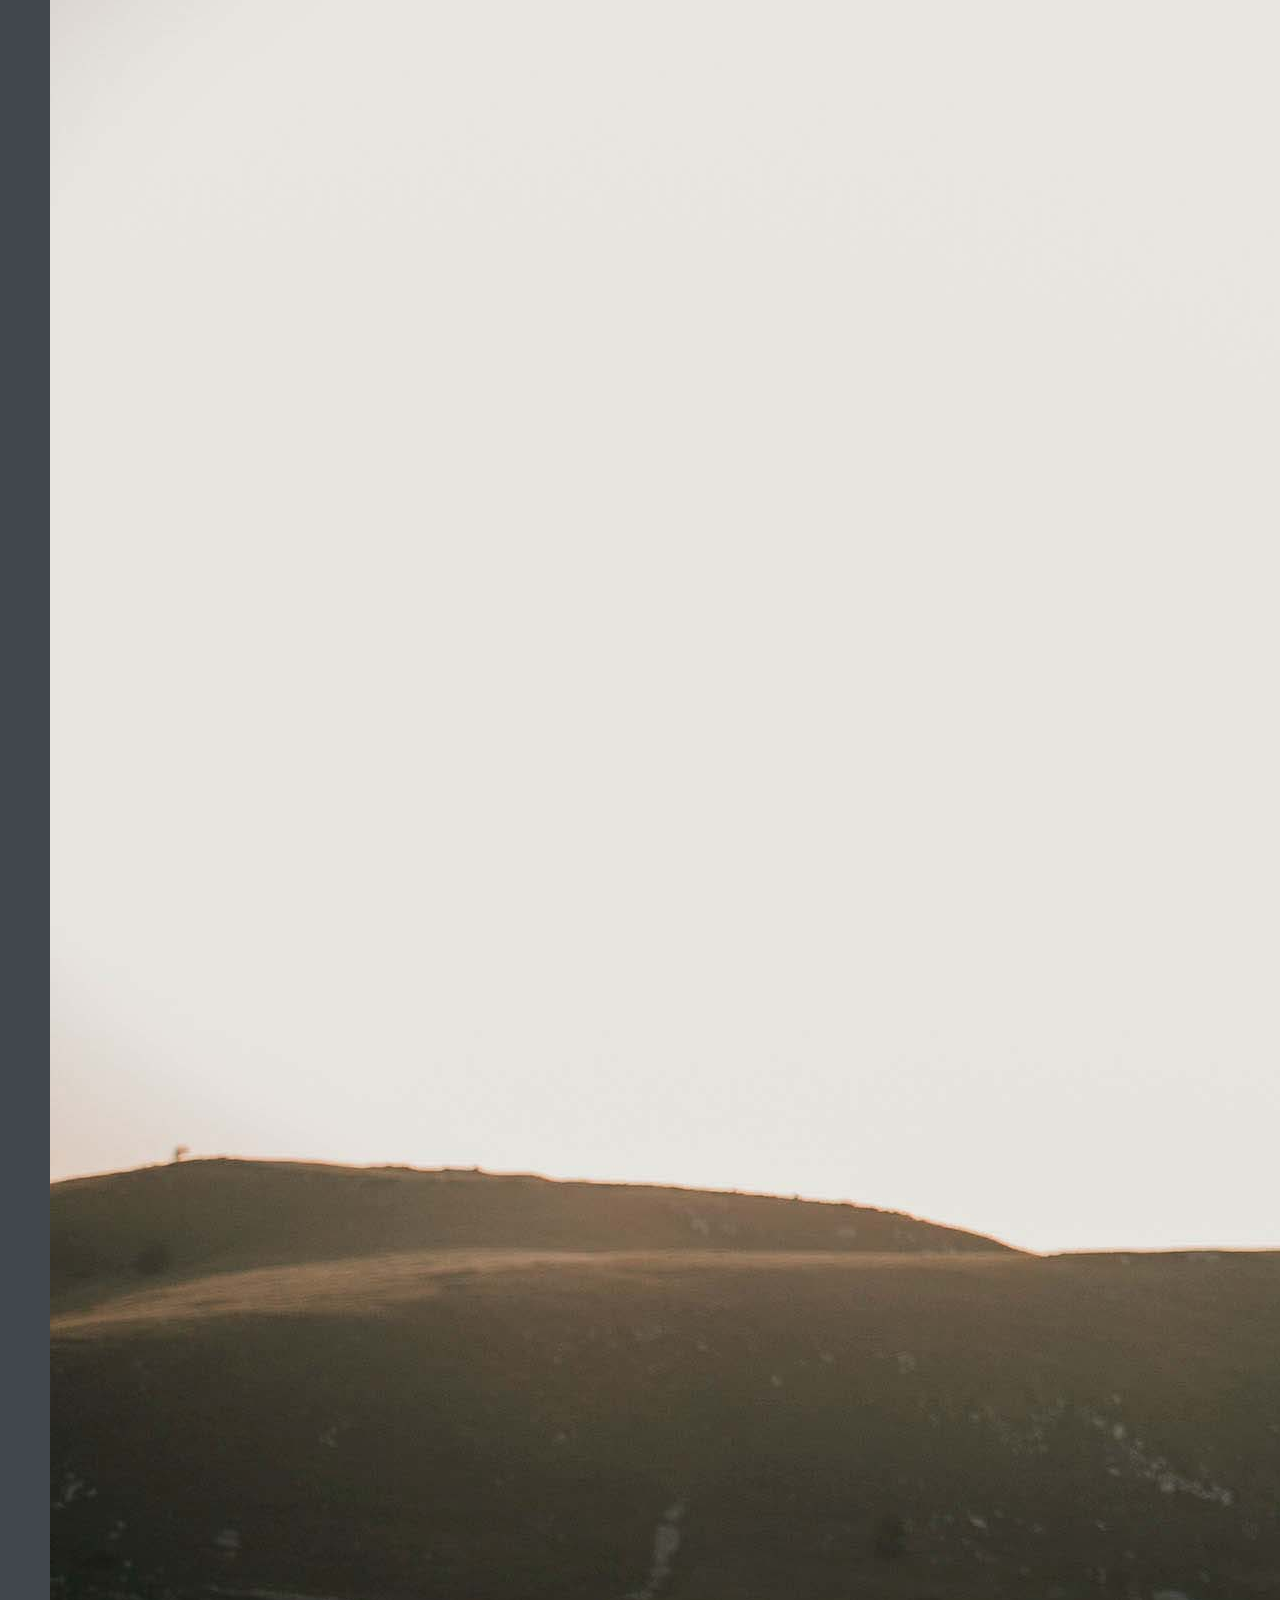
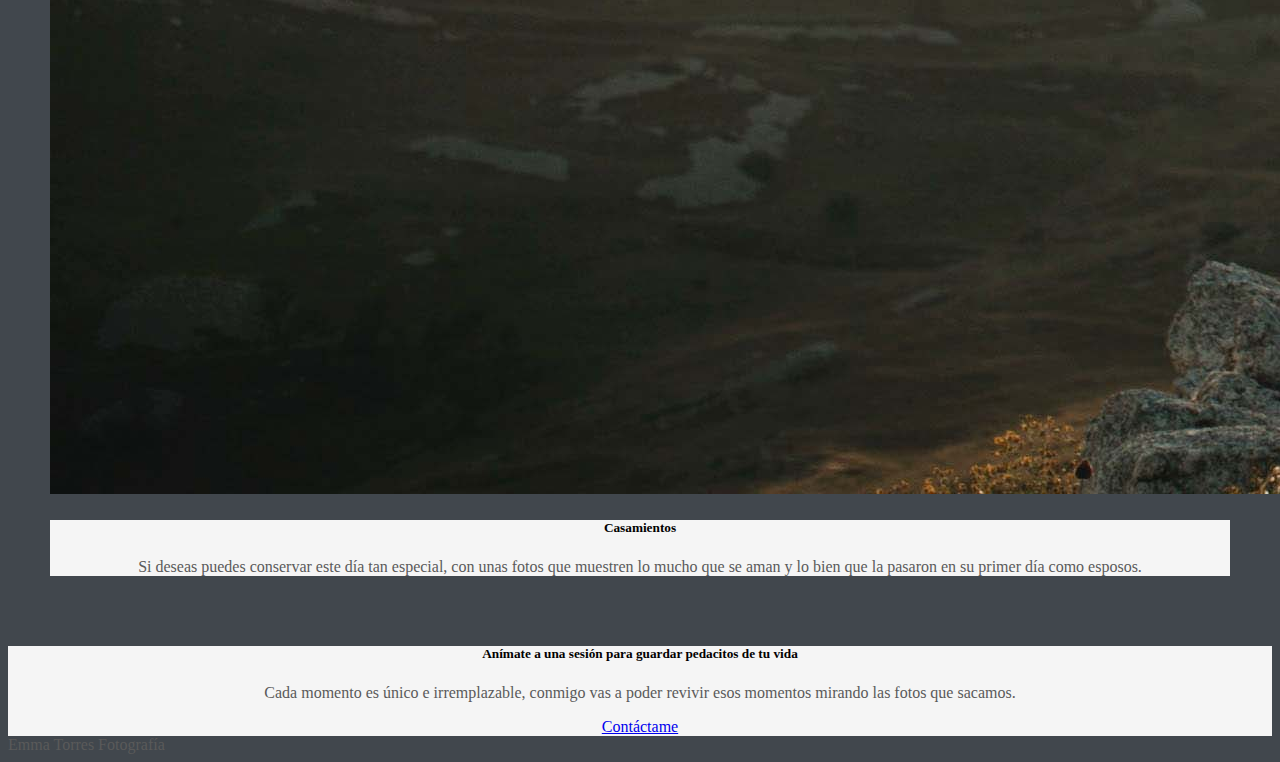
<file: pages/sesiones.html>
<!DOCTYPE html>
<html lang="en">

<head>
    <meta charset="UTF-8">
    <meta http-equiv="X-UA-Compatible" content="IE=edge">
    <meta name="viewport" content="width=device-width, initial-scale=1.0">
    <title>Emma Torres ph</title>
    <link rel="stylesheet" href="../css/style.css">
    <link rel="shortcut icon" href="../img/iconos/camara (3).png">
    <link href="https://cdn.jsdelivr.net/npm/bootstrap@5.1.3/dist/css/bootstrap.min.css" rel="stylesheet"
        integrity="sha384-1BmE4kWBq78iYhFldvKuhfTAU6auU8tT94WrHftjDbrCEXSU1oBoqyl2QvZ6jIW3" crossorigin="anonymous">
    <link href="https://fonts.googleapis.com/css2?family=Cookie&display=swap" rel="stylesheet">
    <meta name="description" content="Emma torres Fotografía, Pagina web de fotografia en donde puedes ver mis trabajos">
    <meta name="keywords" content=" Tipo de sesiones, Fotografía, Sesiones, Bodas, casamientos, fotos">
</head>

<body>
    <header>

        <nav class="navbar navbar-expand-lg navbar-light bg-light">
            <div class="container-fluid">
                <a class="navbar-brand" href="../index.html">Emma Torres Fotografía <img src="../img/iconos/camara (3).png" alt="">
                </a>
                <button class="navbar-toggler" type="button" data-bs-toggle="collapse"
                    data-bs-target="#navbarSupportedContent" aria-controls="navbarSupportedContent"
                    aria-expanded="false" aria-label="Toggle navigation">
                    <span class="navbar-toggler-icon"></span>
                </button>
                <div class="collapse navbar-collapse" id="navbarSupportedContent">
                    <ul class="navbar-nav me-auto mb-2 mb-lg-0">
                        <li class="nav-item">
                            <a class="nav-link active" aria-current="page" href="../index.html">Home</a>
                        </li>
                        <li class="nav-item">
                            <a class="nav-link" href="../pages/sesiones.html">Sesiones</a>
                        </li>
                        <li class="nav-item">
                            <a class="nav-link" href="../pages/galeria.html">Galería</a>
                        </li>

                        <li class="nav-item">
                            <a class="nav-link" href="../pages/opiniones.html">Opiniones</a>
                        </li>
                        <li class="nav-item">
                            <a class="nav-link" href="../pages/contacto.html">Contacto</a>
                        </li>
                    </ul>

                    <a href="https://www.facebook.com/emmatorres.fotografia">
                        <svg xmlns="http://www.w3.org/2000/svg" width="16" height="16" fill="currentColor"
                            class="bi bi-facebook" viewBox="0 0 16 16">
                            <path
                                d="M16 8.049c0-4.446-3.582-8.05-8-8.05C3.58 0-.002 3.603-.002 8.05c0 4.017 2.926 7.347 6.75 7.951v-5.625h-2.03V8.05H6.75V6.275c0-2.017 1.195-3.131 3.022-3.131.876 0 1.791.157 1.791.157v1.98h-1.009c-.993 0-1.303.621-1.303 1.258v1.51h2.218l-.354 2.326H9.25V16c3.824-.604 6.75-3.934 6.75-7.951z" />
                        </svg>
                    </a>

                </div>
            </div>
        </nav>
        <main class="tarjeta">
        
        
            <div class="card-group">
                <div class="card">
                    <img src="../img/natalya-zaritskaya-SIOdjcYotms-unsplash.jpg" class="card-img-top" alt="niño">
                    <div class="card-body">
                        <h5 class="card-title">Familiares</h5>
                        <p class="card-text">Cada Familia es un mundo aparte. Permíteme fotografiar un pedacito de tu mundo, generando recuerdos que perdurarán para siempre.</p>
                    </div>
                </div>
                <div class="card">
                    <img src="../img/annie-spratt-6SHd7Q-l1UQ-unsplash.jpg" class="card-img-top" alt="boda">
                    <div class="card-body">
                        <h5 class="card-title">Fifteen Party</h5>
                        <p class="card-text">Permíteme ofrecerte un día lleno de creatividad, ideas y diversión, mientras
                            llevamos a
                            la realidad fotos originales que
                            proyecten tus gustos y personalidad.</p>
                    </div>
                </div>
                <div class="card">
                    <img src="../img/boda-campo.jpg" class="card-img-top" alt="couple">
                    <div class="card-body">
                        <h5 class="card-title">Casamientos</h5>
                        <p class="card-text">Si deseas puedes conservar este día tan especial, con unas fotos que muestren lo mucho que
                            se
                            aman y lo bien que la pasaron en
                            su primer día como esposos.</p>                       
                    </div>
                </div>
            </div>
        
        </main>



    </header>
    
    <footer>
    
        <div class="card text-center">
            <div class="card-header">
    
            </div>
            <div class="card-body">
                <h5 class="card-title">Anímate a una sesión para guardar pedacitos de tu vida</h5>
                <p class="card-text">Cada momento es único e irremplazable, conmigo vas a poder revivir esos momentos
                    mirando las fotos que sacamos.</p>
                <a href="https://www.instagram.com/emmatorresfotografia/" class="btn btn-dark"
                    target="_blank">Contáctame</a>
            </div>
            <div class="card-footer text-muted">
                Emma Torres Fotografía
            </div>
        </div>
    
        </div>
    
    </footer>



    <script src="https://cdn.jsdelivr.net/npm/@popperjs/core@2.10.2/dist/umd/popper.min.js"
        integrity="sha384-7+zCNj/IqJ95wo16oMtfsKbZ9ccEh31eOz1HGyDuCQ6wgnyJNSYdrPa03rtR1zdB"
        crossorigin="anonymous"></script>
    <script src="https://cdn.jsdelivr.net/npm/bootstrap@5.1.3/dist/js/bootstrap.min.js"
        integrity="sha384-QJHtvGhmr9XOIpI6YVutG+2QOK9T+ZnN4kzFN1RtK3zEFEIsxhlmWl5/YESvpZ13"
        crossorigin="anonymous"></script>


</body>

</html>
</file>
<file: css/style.css>
* {
  -webkit-box-sizing: border-box;
          box-sizing: border-box;
}

body {
  padding-top: -1rem;
  color: #5a5a5a;
}

.carousel {
  margin-bottom: 4rem;
}

.carousel-caption {
  bottom: 3rem;
  z-index: 10;
}

.carousel-item {
  height: 32rem;
}

.carousel-item > img {
  position: absolute;
  top: 0;
  left: 0;
  min-width: 100%;
  height: 32rem;
}

.marketing .col-lg-4 {
  margin-bottom: 1.5rem;
  text-align: center;
}

.marketing h2 {
  font-weight: 400;
}

.marketing .col-lg-4 p {
  margin-right: .75rem;
  margin-left: .75rem;
}

.featurette-divider {
  margin: 5rem 0;
}

.featurette-heading {
  font-weight: 300;
  line-height: 1;
  letter-spacing: -.05rem;
}

/* RESPONSIVE */
@media (min-width: 40em) {
  .carousel-caption p {
    margin-bottom: 1.25rem;
    font-size: 1.25rem;
    line-height: 1.4;
  }
  .featurette-heading {
    font-size: 50px;
  }
}

@media (min-width: 62em) {
  .featurette-heading {
    margin-top: 7rem;
  }
}

.flexbox {
  display: -webkit-box;
  display: -ms-flexbox;
  display: flex;
  -ms-flex-pack: distribute;
      justify-content: space-around;
}

body {
  background-color: #41474D;
  background-image: url("data:image/svg+xml,%3Csvg xmlns='http://www.w3.org/2000/svg' width='100%25' height='100%25' viewBox='0 0 1600 800'%3E%3Cg stroke='%23000' stroke-width='0' stroke-opacity='0.05' %3E%3Ccircle fill='%2341474D' cx='0' cy='0' r='1800'/%3E%3Ccircle fill='%233d4349' cx='0' cy='0' r='1700'/%3E%3Ccircle fill='%23393f45' cx='0' cy='0' r='1600'/%3E%3Ccircle fill='%23353b41' cx='0' cy='0' r='1500'/%3E%3Ccircle fill='%2331373d' cx='0' cy='0' r='1400'/%3E%3Ccircle fill='%232e3339' cx='0' cy='0' r='1300'/%3E%3Ccircle fill='%232a2f35' cx='0' cy='0' r='1200'/%3E%3Ccircle fill='%23262c31' cx='0' cy='0' r='1100'/%3E%3Ccircle fill='%2322282d' cx='0' cy='0' r='1000'/%3E%3Ccircle fill='%231f242a' cx='0' cy='0' r='900'/%3E%3Ccircle fill='%231b2126' cx='0' cy='0' r='800'/%3E%3Ccircle fill='%23181d22' cx='0' cy='0' r='700'/%3E%3Ccircle fill='%23141a1f' cx='0' cy='0' r='600'/%3E%3Ccircle fill='%2310161b' cx='0' cy='0' r='500'/%3E%3Ccircle fill='%230b1218' cx='0' cy='0' r='400'/%3E%3Ccircle fill='%23050e14' cx='0' cy='0' r='300'/%3E%3Ccircle fill='%23000810' cx='0' cy='0' r='200'/%3E%3Ccircle fill='%23000000' cx='0' cy='0' r='100'/%3E%3C/g%3E%3C/svg%3E");
  background-attachment: fixed;
  background-size: cover;
}

.card-body {
  background-color: whitesmoke;
}

@media (max-width: 480px) {
  .carousel-item img {
    height: 400px;
    width: 600px;
  }
  .fotix img {
    -webkit-box-pack: center;
        -ms-flex-pack: center;
            justify-content: center;
  }
  .comentario img {
    margin: 142px;
  }
  .comentario p {
    margin: 20px;
  }
}

.card-title {
  font-family: 'Yeseva One', cursive;
}

.row featurette {
  text-align: center;
}

.featurette-heading {
  font-family: 'Cookie', cursive;
}

.tarjeta {
  padding: 2rem;
}

.card-body {
  text-align: center;
}

.contenedor {
  position: relative;
  display: inline-block;
  text-align: center;
}

.galeria {
  font-family: 'open sans';
  color: white;
}

.galeria h1 {
  text-align: center;
  margin: 1px 0 10px 0;
  font-weight: 30;
}

.linea {
  border-top: 5px solid #0077C0;
  margin-bottom: 10px;
}

.contenedor-imagenes {
  display: -webkit-box;
  display: -ms-flexbox;
  display: flex;
  width: 85%;
  margin: auto;
  -ms-flex-pack: distribute;
      justify-content: space-around;
  -ms-flex-wrap: wrap;
      flex-wrap: wrap;
  border-radius: 3px;
  gap: 10px;
}

.contenedor-imagenes .imagen {
  width: 32%;
  position: relative;
  height: 250px;
  margin-bottom: 5px;
  -webkit-box-shadow: 0px 0px 3px 0px rgba(0, 0, 0, 0.75);
          box-shadow: 0px 0px 3px 0px rgba(0, 0, 0, 0.75);
}

.imagen img {
  width: 100%;
  height: 100%;
  -o-object-fit: cover;
     object-fit: cover;
}

.imagen:hover .overlay {
  height: 100%;
  cursor: pointer;
}

.overlay {
  position: absolute;
  bottom: 0;
  left: 0;
  background: rgba(0, 118, 192, 0.781);
  width: 100%;
  height: 0;
  overflow: hidden;
  -webkit-transition: .5s ease;
  transition: .5s ease;
}

.overlay h2 {
  color: #fff;
  font-weight: 300;
  font-size: 30px;
  position: absolute;
  top: 50%;
  left: 50%;
  text-align: center;
  -webkit-transform: translate(-50%, -50%);
          transform: translate(-50%, -50%);
}

.comentario {
  color: white;
}

.comentario img {
  -webkit-box-sizing: content-box;
          box-sizing: content-box;
  -o-object-fit: cover;
     object-fit: cover;
  margin: 100px;
  border-radius: 50%;
  background: #222020;
  -webkit-box-shadow: 6px -6px 18px #0e0d0d, -6px 6px 18px #363333;
          box-shadow: 6px -6px 18px #0e0d0d, -6px 6px 18px #363333;
}

.comentario p {
  text-align: center;
  margin: 20px;
}

.comentario__flex {
  display: -ms-grid;
  display: grid;
  -ms-grid-columns: 400px 400px 400px;
      grid-template-columns: 400px 400px 400px;
  -ms-flex-pack: distribute;
      justify-content: space-around;
}

.buttons {
  padding: 60px;
  min-width: 350px;
  display: -webkit-box;
  display: -ms-flexbox;
  display: flex;
  -ms-flex-pack: distribute;
      justify-content: space-around;
}

.buttons a {
  text-decoration: none;
  font-size: 28px;
  width: 60px;
  height: 60px;
  line-height: 60px;
  text-align: center;
  background: #314652;
  color: #f1f1f1;
  border-radius: 50%;
  -webkit-box-shadow: 2px 2px 5px rgba(0, 0, 0, 0.5);
          box-shadow: 2px 2px 5px rgba(0, 0, 0, 0.5);
  -webkit-transition: all .4s ease-in-out;
  transition: all .4s ease-in-out;
}

.buttons a:hover {
  -webkit-transform: scale(1.2);
          transform: scale(1.2);
}

@media (max-width: 340px) {
  .buttons {
    display: -webkit-box;
    display: -ms-flexbox;
    display: flex;
    min-width: 350px;
    margin-left: 2px;
  }
}

.fotix {
  display: -webkit-box;
  display: -ms-flexbox;
  display: flex;
  -webkit-box-pack: center;
      -ms-flex-pack: center;
          justify-content: center;
}

.contacto__redes {
  display: -webkit-box;
  display: -ms-flexbox;
  display: flex;
  -webkit-box-pack: center;
      -ms-flex-pack: center;
          justify-content: center;
}

.contacto__redes h1 {
  color: white;
}

.opinion__titulo {
  display: -webkit-box;
  display: -ms-flexbox;
  display: flex;
  -webkit-box-pack: center;
      -ms-flex-pack: center;
          justify-content: center;
}

.opinion__titulo h1 {
  color: white;
}

@media screen and (max-width: 1000px) {
  .contenedor-imagenes {
    width: 95%;
  }
}

@media screen and (max-width: 700px) {
  .contenedor-imagenes {
    width: 90%;
  }
  .contenedor-imagenes .imagen {
    width: 48%;
  }
}

@media screen and (max-width: 450px) {
  h1 {
    font-size: 22px;
  }
  .contenedor-imagenes {
    width: 98%;
  }
  .contenedor-imagenes .imagen {
    width: 80%;
  }
}

@media (max-width: 480px) {
  .comentario__flex {
    display: -ms-grid;
    display: grid;
    -ms-grid-columns: auto;
        grid-template-columns: auto;
  }
  .comentario__flex img {
    margin: 112px;
  }
}

/*MIXINS CON Y SIN ARGUMENTO*/
.autor {
  margin: 1rem;
}

h1 {
  font-family: 'Cookie', cursive;
}

.card-group {
  margin-left: 10px;
  margin-right: 10px;
  gap: 20px;
}

/*EACH*/
.featurette-heading-red {
  background-color: red;
}

.featurette-heading-green {
  background-color: green;
}

.featurette-heading-blue {
  background-color: blue;
}

.featurette-heading-aqua {
  background-color: aqua;
}

/*MAPS*/
.img-1lt {
  color: blue;
}

.img-2lts {
  color: green;
}

.img-3lts {
  color: aqua;
}

/*EXTEND: voy a poder traer clases dentro de otras clases*/
.div__img, .card-header--light {
  width: 500px;
  height: 600px;
}

.card-header--light {
  color: greenyellow;
}

/*MAP-GET*/
.card-title {
  color: #020101;
}

.fa {
  text-decoration: none;
  color: green;
}

.bi {
  color: black;
}

@media screen and (max-width: 380px) {
  .comentario img {
    margin: 90px;
  }
}
/*# sourceMappingURL=style.css.map */
</file>
